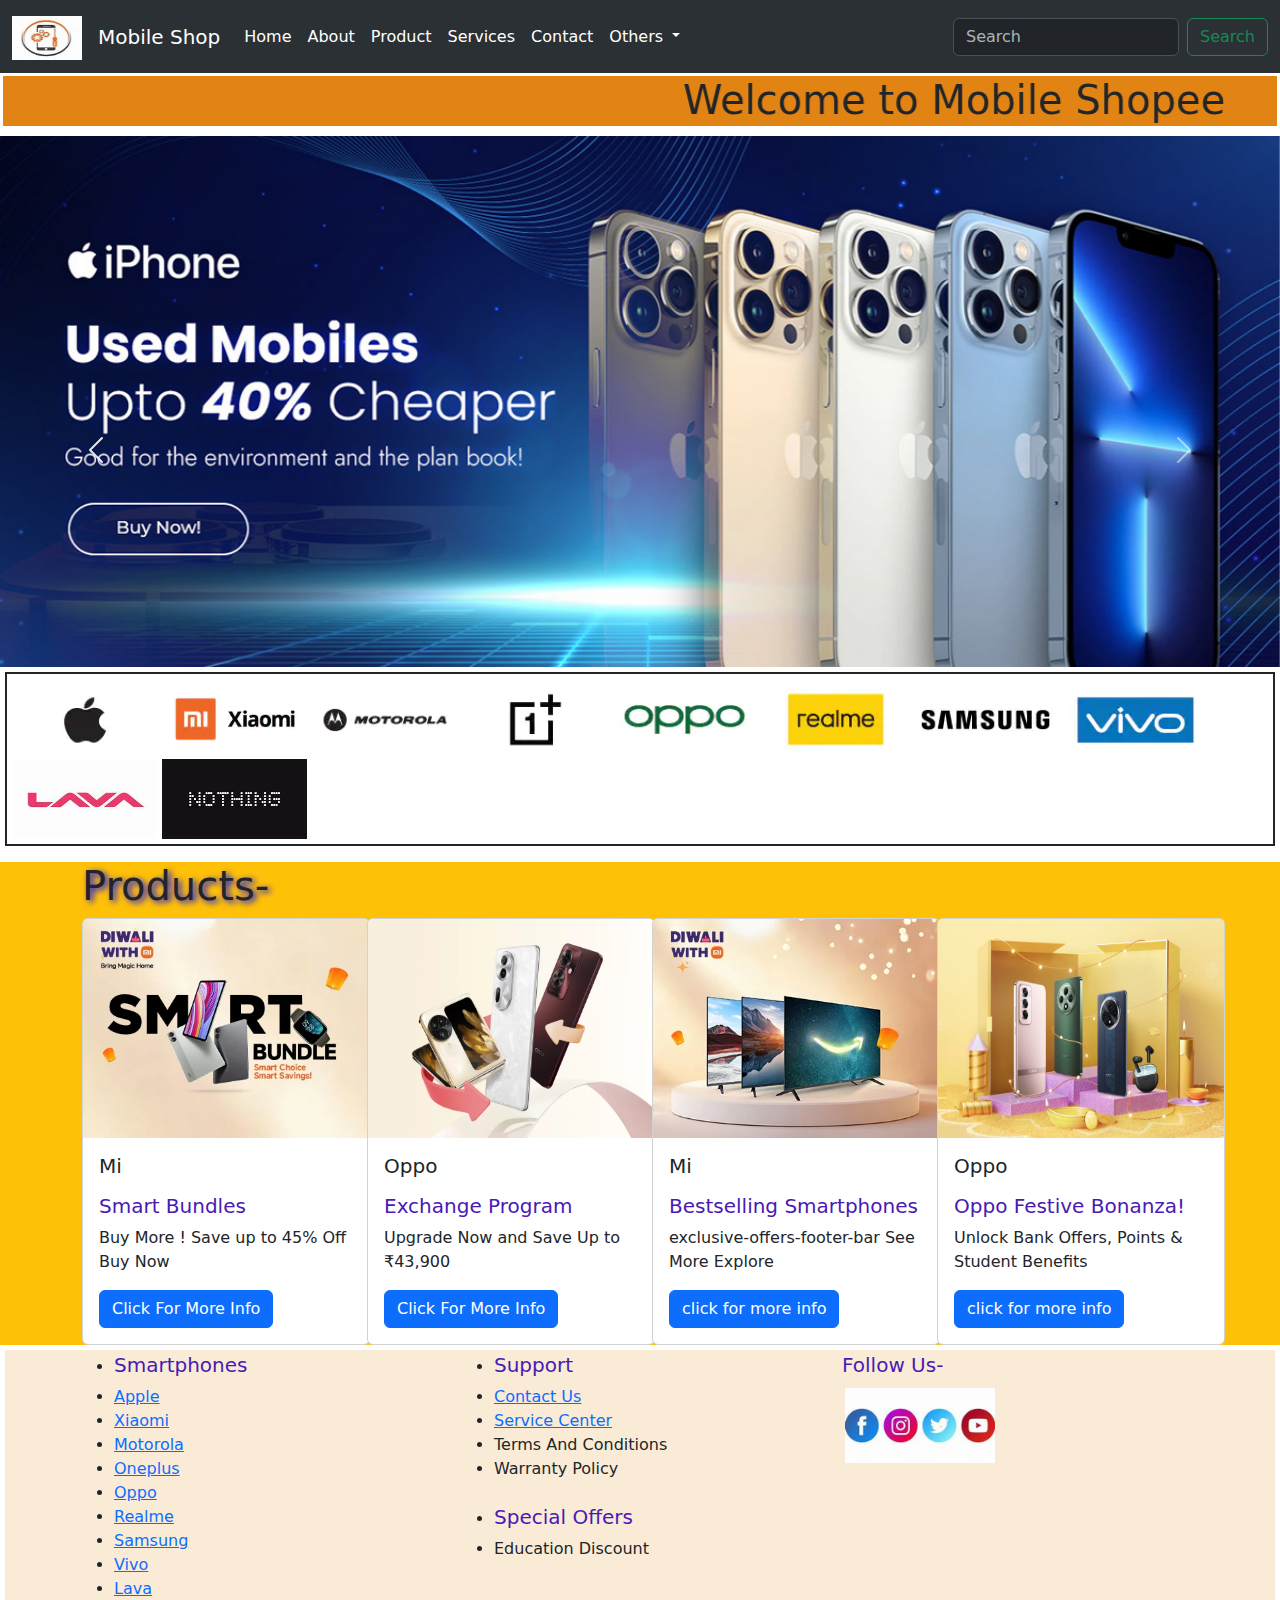
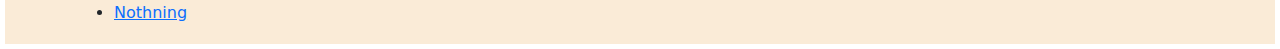
<file: index.html>
<!DOCTYPE html>
<html lang="en">

<head>
    <meta charset="UTF-8">
    <meta name="viewport" content="width=device-width, initial-scale=1.0">
    <title>mobile shop</title>
    <link rel="stylesheet" href="bootstrap.mini.css">
    <link rel="stylesheet" href="extra.css">
</head>

<body>
    <!-- navbar start  -->
    <nav class="navbar navbar-expand-lg bg-body-tertiary Sticky" data-bs-theme="dark">
        <div class="container-fluid">
            <a class="navbar-brand" href="#">
                <img src="images/mobile logo.jpg" alt="Logo" width="70" height="44"
                    class="d-inline-block align-text-top">
            </a>
            <a class="navbar-brand" href="#">Mobile Shop</a>
            <button class="navbar-toggler" type="button" data-bs-toggle="collapse"
                data-bs-target="#navbarSupportedContent" aria-controls="navbarSupportedContent" aria-expanded="false"
                aria-label="Toggle navigation">
                <span class="navbar-toggler-icon"></span>
            </button>
            <div class="collapse navbar-collapse" id="navbarSupportedContent">
                <ul class="navbar-nav me-auto mb-2 mb-lg-0">
                    <li class="nav-item">
                        <a class="nav-link active text-white" aria-current="page" href="index.html">Home</a>
                    </li>
                    <li class="nav-item">
                        <a class="nav-link text-white" href="about.html">About</a>
                    </li>
                    <li class="nav-item">
                        <a class="nav-link text-white" href="product.html">Product</a>
                    </li>
                    <li class="nav-item">
                        <a class="nav-link text-white" href="services.html">Services</a>
                    </li>
                    <li class="nav-item">
                        <a class="nav-link text-white" href="contact.html">Contact</a>
                    </li>
                    <li class="nav-item dropdown">
                        <a class="nav-link text-white dropdown-toggle" href="#" role="button" data-bs-toggle="dropdown"
                            aria-expanded="false">
                            Others
                        </a>
                        <ul class="dropdown-menu">
                            <li><a class="dropdown-item" href="#">Photos</a></li>
                            <li><a class="dropdown-item" href="#">Videos</a></li>
                            <li>
                                <hr class="dropdown-divider">
                            </li>
                        </ul>
                    </li>
                </ul>
                <form class="d-flex" role="search">
                    <input class="form-control me-2" type="search" placeholder="Search" aria-label="Search">
                    <button class="btn btn-outline-success" type="submit">Search</button>
                </form>
            </div>
        </div>
    </nav>
    <!-- navbar end  -->
    <!-- marquee start  -->
    <marquee behavior="alternate" direction="left" height="50px">
        <h1>Welcome to Mobile Shopee</h1>
    </marquee>
    <!-- marquee end  -->
    <!-- slider start  -->
    <div id="carouselExample" class="carousel slide">
        <div class="carousel-inner">
            <div class="carousel-item active">
                <img src="images/iphone banner.jpg" class="d-block w-100" alt="iphones">
            </div>
            <div class="carousel-item">
                <img src="images/oneplus ba.webp" class="d-block w-100 h-630" alt="oneplus">
            </div>
            <div class="carousel-item">
                <img src="images/oppo ba1.jpg" class="d-block w-100" alt="oppo">
            </div>
        </div>
        <div class="carousel-item">
            <img src="images/redmi ba.jpg" class="d-block w-100" alt="redmi">
        </div>
    </div>
    <button class="carousel-control-prev" type="button" data-bs-target="#carouselExample" data-bs-slide="prev">
        <span class="carousel-control-prev-icon" aria-hidden="true"></span>
        <span class="visually-hidden">Previous</span>
    </button>
    <button class="carousel-control-next" type="button" data-bs-target="#carouselExample" data-bs-slide="next">
        <span class="carousel-control-next-icon" aria-hidden="true"></span>
        <span class="visually-hidden">Next</span>
    </button>
    </div>
    <!-- slider end  -->
    <!-- fildset started  -->
    <fieldset>
        <a href="apple.html" target="_blank">
            <img src="images/Apple-Logo-final.webp" alt="Apple logo" width="145px"></a>
        <a href="mi.html" target="_blank">
            <img src="images/Logo-Mi.webp" alt="Mi logo" width="145px" height="80px"></a>
        <a href="motorola.html" target="_blank">
            <img src="images/Motorola-Logo.webp" alt="Motorola Logo" width="145px"></a>
        <a href="oneplus.html" target="_blank">
            <img src="images/OnePlus-logo.webp" alt="OnePlus logo" width="145px"></a>
        <a href="oppo.html" target="_blank">
            <img src="images/Oppo-logo.webp" alt="Oppo logo" width="145px"></a>
        <a href="realme.html" target="_blank">
            <img src="images/Realme-logo.webp" alt="Realme logo" width="145px"></a>
        <a href="samsung.html" target="_blank">
            <img src="images/Samsung-Logo.webp" alt="Samsung Logo" width="145px"></a>
        <a href="vivo.html" target="_blank">
            <img src="images/Vivo-Logo.webp" alt="Vivo Logo" width="145px"></a>
        <a href="lava.html" target="_blank">
            <img src="images/lava logo.jpg" alt="lava logo" width="145px" height="80px"></a>
        <a href="nothing.html" target="_blank">
            <img src="images/nothing logo.jpg" alt="Nothing logo" width="145px" height="80px"></a>
    </fieldset>
    <!-- fildset end  -->
    <!-- card start  -->
    <section class="products mt-3 bg-warning">
        <div class="container">
            <h1 class="pro">Products-</h1>
            <div class="row">
                <div class="col-md-3">
                    <div class="card" style="width: 18rem;">
                        <img src="images/card 1.webp" class="card-img-top" alt="mi mobile">
                        <div class="card-body">
                            <h5 class="card-title">Mi</h5>
                            <p class="card-text">
                            <h5>Smart Bundles</h5>
                            Buy More ! Save up to 45% Off Buy Now
                            </p>
                            <a href="mi.html" class="btn btn-primary">Click For More Info</a>
                        </div>
                    </div>
                </div>
                <div class="col-md-3">
                    <div class="card" style="width: 18rem;">
                        <img src="images/card 5.webp" class="card-img-top" alt="oppo mobile" height="219px">
                        <div class="card-body">
                            <h5 class="card-title">Oppo</h5>
                            <p class="card-text">
                            <h5>Exchange Program</h5>Upgrade Now and Save Up to ₹43,900</p>
                            <a href="oppo.html" class="btn btn-primary">Click For More Info</a>
                        </div>
                    </div>
                </div>
                <div class="col-md-3">
                    <div class="card" style="width: 18rem;">
                        <img src="images/card 3.webp" class="card-img-top" alt="mi mobile">
                        <div class="card-body">
                            <h5 class="card-title">Mi</h5>
                            <p class="card-text">
                            <h5>Bestselling Smartphones</h5>exclusive-offers-footer-bar See More Explore</p>
                            <button type="button" class="btn btn-primary" data-bs-toggle="modal" data-bs-target="#mi">
                                click for more info
                            </button>
                            <div class="modal fade" id="mi" tabindex="-1" aria-labelledby="exampleModalLabel"
                                aria-hidden="true">
                                <div class="modal-dialog modal-dialog-scrollable">
                                    <div class="modal-content">
                                        <div class="modal-header">
                                            <h1 class="modal-title fs-5" id="exampleModalLabel">MI</h1>
                                            <button type="button" class="btn-close" data-bs-dismiss="modal"
                                                aria-label="Close"></button>
                                        </div>
                                        <div class="modal-body">
                                            <img src="images/mi 10 A.webp" alt="book" width="300px">
                                            <h5>Diwali With Mi Sale is Live! Upto 70% Off On Your Favourite Products<a
                                                    href="https://www.mi.com/in/">click for information</a>
                                            </h5>
                                        </div>
                                        <div class="modal-footer">
                                            <button type="button" class="btn btn-secondary"
                                                data-bs-dismiss="modal">Close</button>
                                        </div>
                                    </div>
                                </div>
                            </div>
                            <!-- <a href="mi.html" class="btn btn-primary">Click For More Info</a> -->
                        </div>
                    </div>
                </div>
                <div class="col-md-3">
                    <div class="card" style="width: 18rem;">
                        <img src="images/card 4.webp" class="card-img-top" alt="oppo mobile" height="219px">
                        <div class="card-body">
                            <h5 class="card-title">Oppo</h5>
                            <p class="card-text">
                            <h5>Oppo Festive Bonanza!</h5>Unlock Bank Offers, Points & Student Benefits</p>
                            <button type="button" class="btn btn-primary" data-bs-toggle="modal" data-bs-target="#oppo">
                                click for more info
                            </button>
                            <!-- <a href="oppo.html" class="btn btn-primary">Click For More Info</a> -->
                            <div class="modal fade" id="oppo" tabindex="-1" aria-labelledby="exampleModalLabel"
                                aria-hidden="true">
                                <div class="modal-dialog modal-dialog-scrollable">
                                    <div class="modal-content">
                                        <div class="modal-header">
                                            <h1 class="modal-title fs-5" id="exampleModalLabel">OPPO</h1>
                                            <button type="button" class="btn-close" data-bs-dismiss="modal"
                                                aria-label="Close"></button>
                                        </div>
                                        <div class="modal-body">
                                            <img src="images/oppo A3.webp" alt="oppo" width="300px">
                                            <h5>A home for all OPPO fans to experience content, inspiration, and our
                                                beautiful technology.
                                                <a href="https://www.oppo.com/in/">click for information</a>
                                            </h5>
                                        </div>
                                        <div class="modal-footer">
                                            <button type="button" class="btn btn-secondary"
                                                data-bs-dismiss="modal">Close</button>
                                        </div>
                                    </div>
                                </div>
                            </div>
                        </div>
                    </div>
                </div>
            </div>
        </div>
    </section>
    <!-- card end  -->

    <!-- footer start  -->
    <footer>
        <section>
            <div class="container">
                <div class="row">
                    <div class="col-md-4">
                        <ul>
                            <li><h5>Smartphones</h5></li>
                            <li><a href="apple.html">Apple</a></li>
                            <li><a href="mi.html">Xiaomi</a></li>
                            <li><a href="motorola.html">Motorola</a></li>
                            <li><a href="oneplus.html">Oneplus</a></li>
                            <li><a href="oppo.html">Oppo</a></li>
                            <li><a href="realme.html">Realme</a></li>
                            <li><a href="samsung.html"> Samsung</a></li>
                            <li><a href="vivo.html">Vivo</a></li>
                            <li><a href="lava.html">Lava</a></li>
                            <li><a href="nothing.html">Nothning</a></li>
                        </ul>
                    </div>
                <div class="col-md-4">
                    <ul>
                        <li>
                            <h5>Support</h5>
                        </li>
                        <li><a href="contact.html">Contact Us</a></li>
                        <li><a href="services.html">Service Center</a></li>
                        <li>Terms And Conditions</li>
                        <li>Warranty Policy</li><br>
                        <li>
                            <h5>Special Offers</h5>
                        </li>
                        <li>Education Discount</li>
                    </ul>
                </div>
                <div class="col-md-4">
                    <h5>Follow Us-</h5> 
                    <img class="social" src="images/LOGOS.jpg" alt="social media logo" width="150px" usemap="#social"/> 

                    <map name="social">
                        <area shape="circle" coords="41,89,42" href="https://www.facebook.com/" alt="facebook">
                        <area shape="circle" coords="133,89,41" href="https://www.instagram.com/" alt="instagram">
                        <area shape="circle" coords="229,92,39" href="https://x.com/?lang=en-in&mx=2" alt="X">
                        <area shape="circle" coords="318,88,41" href="https://www.youtube.com/" alt="youtube">
                    <map>       
                </div>
            </div>
            </div>
        </section>
    </footer>
    <!-- footer end  -->

    <script src="https://cdn.jsdelivr.net/npm/bootstrap@5.3.3/dist/js/bootstrap.bundle.min.js"
        integrity="sha384-YvpcrYf0tY3lHB60NNkmXc5s9fDVZLESaAA55NDzOxhy9GkcIdslK1eN7N6jIeHz"
        crossorigin="anonymous"></script>
</body>

</html>
</file>
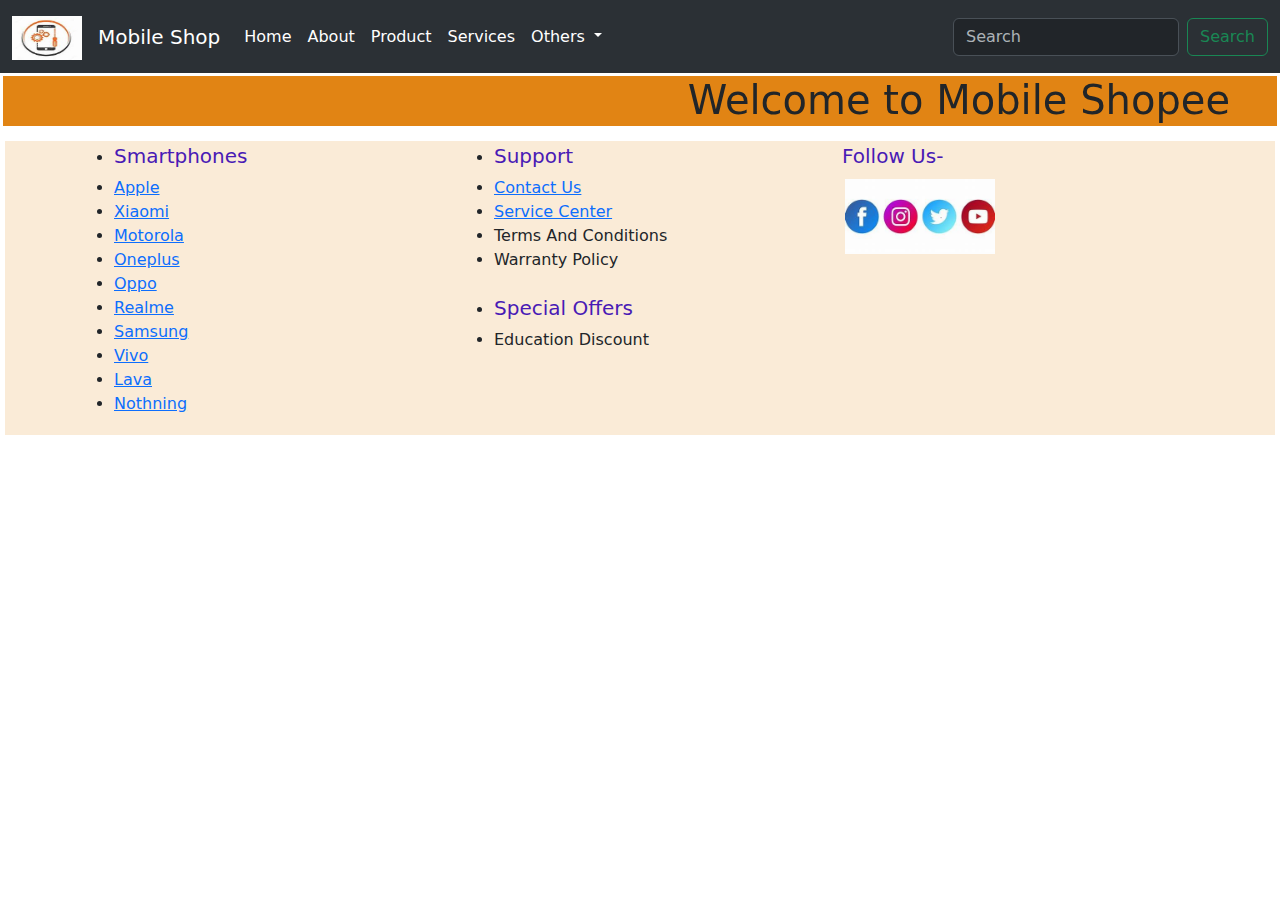
<file: about.html>
<!DOCTYPE html>
<html lang="en">

<head>
    <meta charset="UTF-8">
    <meta name="viewport" content="width=device-width, initial-scale=1.0">
    <title>mobile shop</title>
    <link rel="stylesheet" href="bootstrap.mini.css">
    <link rel="stylesheet" href="extra.css">
</head>

<body>
     <!-- navbar start  -->
    <nav class="navbar navbar-expand-lg bg-body-tertiary Sticky" data-bs-theme="dark">
        <div class="container-fluid">
            <a class="navbar-brand" href="#">
                <img src="images/mobile logo.jpg" alt="Logo" width="70" height="44"
                    class="d-inline-block align-text-top">
            </a>
            <a class="navbar-brand" href="#">Mobile Shop</a>
            <button class="navbar-toggler" type="button" data-bs-toggle="collapse"
                data-bs-target="#navbarSupportedContent" aria-controls="navbarSupportedContent" aria-expanded="false"
                aria-label="Toggle navigation">
                <span class="navbar-toggler-icon"></span>
            </button>
            <div class="collapse navbar-collapse" id="navbarSupportedContent">
                <ul class="navbar-nav me-auto mb-2 mb-lg-0">
                    <li class="nav-item">
                        <a class="nav-link text-white" aria-current="page" href="index.html">Home</a>
                    </li>
                    <li class="nav-item">
                        <a class="nav-link active text-white" href="about.html">About</a>
                    </li>
                    <li class="nav-item">
                        <a class="nav-link text-white" href="product.html">Product</a>
                    </li>
                    <li class="nav-item">
                        <a class="nav-link text-white" href="services.html">Services</a>
                    </li>
                    <li class="nav-item dropdown">
                        <a class="nav-link text-white dropdown-toggle" href="#" role="button" data-bs-toggle="dropdown"
                            aria-expanded="false">
                            Others
                        </a>
                        <ul class="dropdown-menu">
                            <li><a class="dropdown-item" href="#">Photos</a></li>
                            <li><a class="dropdown-item" href="#">Videos</a></li>
                            <li>
                                <hr class="dropdown-divider">
                            </li>
                        </ul>
                    </li>
                </ul>
                <form class="d-flex" role="search">
                    <input class="form-control me-2" type="search" placeholder="Search" aria-label="Search">
                    <button class="btn btn-outline-success" type="submit">Search</button>
                </form>
            </div>
        </div>
    </nav>
     <!-- navbar end  -->
    <!-- marquee start  -->
    <marquee behavior="alternate" direction="left" height="50px">
        <h1>Welcome to Mobile Shopee</h1>
    </marquee>
     <!-- marquee end  -->
 
       <!-- footer start  -->
     <footer>
        <section>
            <div class="container">
                <div class="row">
                    <div class="col-md-4">
                        <ul>
                            <li><h5>Smartphones</h5></li>
                            <li><a href="apple.html">Apple</a></li>
                            <li><a href="mi.html">Xiaomi</a></li>
                            <li><a href="motorola.html">Motorola</a></li>
                            <li><a href="oneplus.html">Oneplus</a></li>
                            <li><a href="oppo.html">Oppo</a></li>
                            <li><a href="realme.html">Realme</a></li>
                            <li><a href="samsung.html"> Samsung</a></li>
                            <li><a href="vivo.html">Vivo</a></li>
                            <li><a href="lava.html">Lava</a></li>
                            <li><a href="nothing.html">Nothning</a></li>
                        </ul>
                    </div>
                <div class="col-md-4">
                    <ul>
                        <li>
                            <h5>Support</h5>
                        </li>
                        <li><a href="contact.html">Contact Us</a></li>
                        <li><a href="services.html">Service Center</a></li>
                        <li>Terms And Conditions</li>
                        <li>Warranty Policy</li><br>
                        <li>
                            <h5>Special Offers</h5>
                        </li>
                        <li>Education Discount</li>
                    </ul>
                </div>
                <div class="col-md-4">
                    <h5>Follow Us-</h5> 
                    <img class="social" src="images/LOGOS.jpg" alt="social media logo" width="150px" usemap="#social"/> 

                    <map name="social">
                        <area shape="circle" coords="41,89,42" href="https://www.facebook.com/" alt="facebook">
                        <area shape="circle" coords="133,89,41" href="https://www.instagram.com/" alt="instagram">
                        <area shape="circle" coords="229,92,39" href="https://x.com/?lang=en-in&mx=2" alt="X">
                        <area shape="circle" coords="318,88,41" href="https://www.youtube.com/" alt="youtube">
                    <map>       
                </div>
            </div>
            </div>
        </section>
    </footer>
    <!-- footer end  -->


    <script src="https://cdn.jsdelivr.net/npm/bootstrap@5.3.3/dist/js/bootstrap.bundle.min.js"
        integrity="sha384-YvpcrYf0tY3lHB60NNkmXc5s9fDVZLESaAA55NDzOxhy9GkcIdslK1eN7N6jIeHz"
        crossorigin="anonymous"></script>

</body>

</html>
</file>
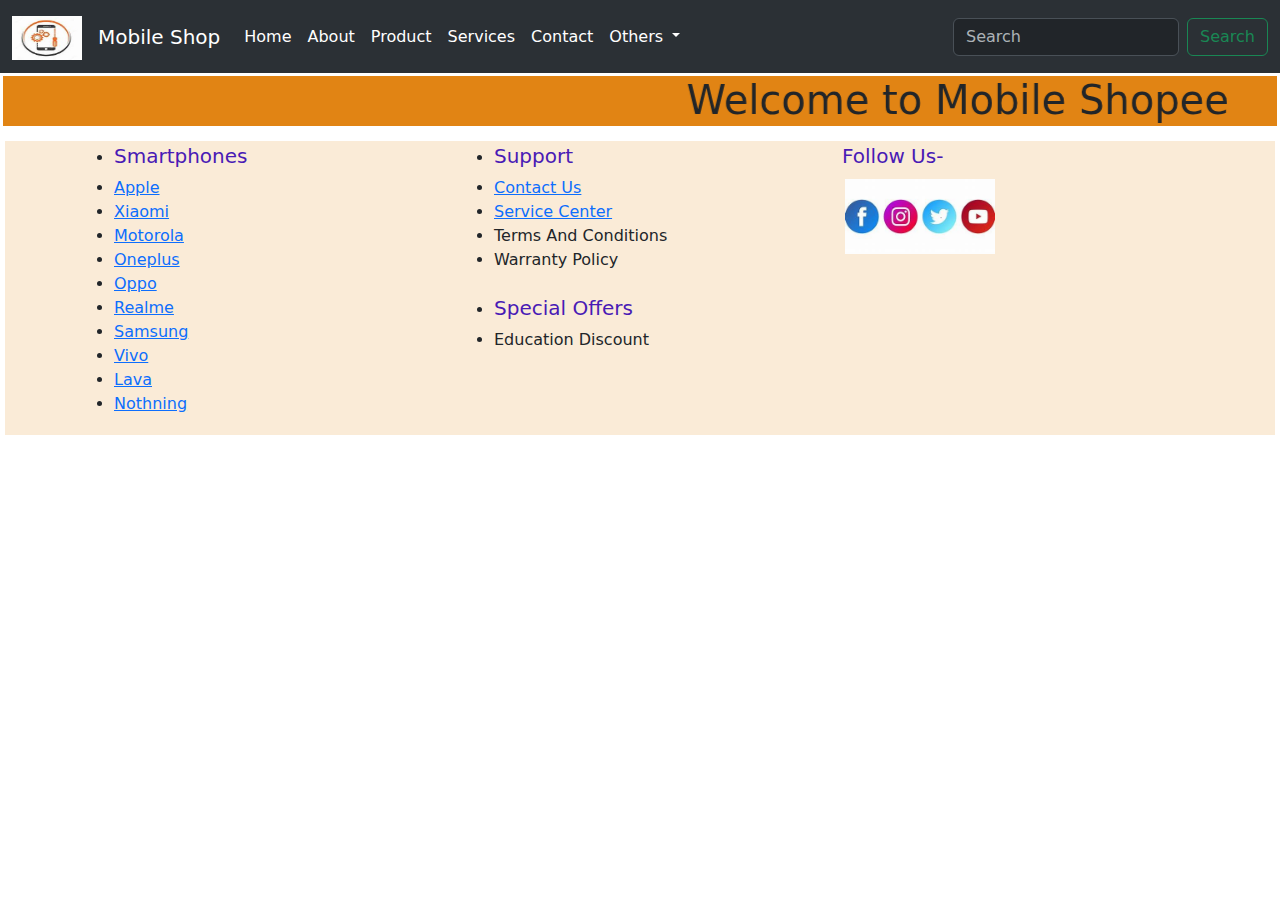
<file: contact.html>
<!DOCTYPE html>
<html lang="en">

<head>
    <meta charset="UTF-8">
    <meta name="viewport" content="width=device-width, initial-scale=1.0">
    <title>Contact</title>
    <link rel="stylesheet" href="bootstrap.mini.css">
    <link rel="stylesheet" href="extra.css">
</head>

<body>
    <!-- navbar start  -->
    <nav class="navbar navbar-expand-lg bg-body-tertiary Sticky" data-bs-theme="dark">
        <div class="container-fluid">
            <a class="navbar-brand" href="#">
                <img src="images/mobile logo.jpg" alt="Logo" width="70" height="44"
                    class="d-inline-block align-text-top">
            </a>
            <a class="navbar-brand" href="#">Mobile Shop</a>
            <button class="navbar-toggler" type="button" data-bs-toggle="collapse"
                data-bs-target="#navbarSupportedContent" aria-controls="navbarSupportedContent" aria-expanded="false"
                aria-label="Toggle navigation">
                <span class="navbar-toggler-icon"></span>
            </button>
            <div class="collapse navbar-collapse" id="navbarSupportedContent">
                <ul class="navbar-nav me-auto mb-2 mb-lg-0">
                    <li class="nav-item">
                        <a class="nav-link active text-white" aria-current="page" href="index.html">Home</a>
                    </li>
                    <li class="nav-item">
                        <a class="nav-link text-white" href="about.html">About</a>
                    </li>
                    <li class="nav-item">
                        <a class="nav-link text-white" href="product.html">Product</a>
                    </li>
                    <li class="nav-item">
                        <a class="nav-link text-white" href="services.html">Services</a>
                    </li>
                    <li class="nav-item">
                        <a class="nav-link text-white" href="contact.html">Contact</a>
                    </li>
                    <li class="nav-item dropdown">
                        <a class="nav-link text-white dropdown-toggle" href="#" role="button" data-bs-toggle="dropdown"
                            aria-expanded="false">
                            Others
                        </a>
                        <ul class="dropdown-menu">
                            <li><a class="dropdown-item" href="#">Photos</a></li>
                            <li><a class="dropdown-item" href="#">Videos</a></li>
                            <li>
                                <hr class="dropdown-divider">
                            </li>
                        </ul>
                    </li>
                </ul>
                <form class="d-flex" role="search">
                    <input class="form-control me-2" type="search" placeholder="Search" aria-label="Search">
                    <button class="btn btn-outline-success" type="submit">Search</button>
                </form>
            </div>
        </div>
    </nav>
    <!-- navbar end  -->
    <!-- marquee start  -->
    <marquee behavior="alternate" direction="left" height="50px">
        <h1>Welcome to Mobile Shopee</h1>
    </marquee>
    <!-- marquee end  -->

    <footer>
        <section>
            <div class="container">
                <div class="row">
                    <div class="col-md-4">
                        <ul>
                            <li><h5>Smartphones</h5></li>
                            <li><a href="apple.html">Apple</a></li>
                            <li><a href="mi.html">Xiaomi</a></li>
                            <li><a href="motorola.html">Motorola</a></li>
                            <li><a href="oneplus.html">Oneplus</a></li>
                            <li><a href="oppo.html">Oppo</a></li>
                            <li><a href="realme.html">Realme</a></li>
                            <li><a href="samsung.html"> Samsung</a></li>
                            <li><a href="vivo.html">Vivo</a></li>
                            <li><a href="lava.html">Lava</a></li>
                            <li><a href="nothing.html">Nothning</a></li>
                        </ul>
                    </div>
                <div class="col-md-4">
                    <ul>
                        <li>
                            <h5>Support</h5>
                        </li>
                        <li><a href="contact.html">Contact Us</a></li>
                        <li><a href="services.html">Service Center</a></li>
                        <li>Terms And Conditions</li>
                        <li>Warranty Policy</li><br>
                        <li>
                            <h5>Special Offers</h5>
                        </li>
                        <li>Education Discount</li>
                    </ul>
                </div>
                <div class="col-md-4">
                    <h5>Follow Us-</h5> 
                    <img class="social" src="images/LOGOS.jpg" alt="social media logo" width="150px" usemap="#social"/> 

                    <map name="social">
                        <area shape="circle" coords="41,89,42" href="https://www.facebook.com/" alt="facebook">
                        <area shape="circle" coords="133,89,41" href="https://www.instagram.com/" alt="instagram">
                        <area shape="circle" coords="229,92,39" href="https://x.com/?lang=en-in&mx=2" alt="X">
                        <area shape="circle" coords="318,88,41" href="https://www.youtube.com/" alt="youtube">
                    <map>       
                </div>
            </div>
            </div>
        </section>
    </footer>
    <!-- footer end  -->

    
    <script src="https://cdn.jsdelivr.net/npm/bootstrap@5.3.3/dist/js/bootstrap.bundle.min.js"
    integrity="sha384-YvpcrYf0tY3lHB60NNkmXc5s9fDVZLESaAA55NDzOxhy9GkcIdslK1eN7N6jIeHz"
    crossorigin="anonymous"></script>

    </body>
    </html>
</file>
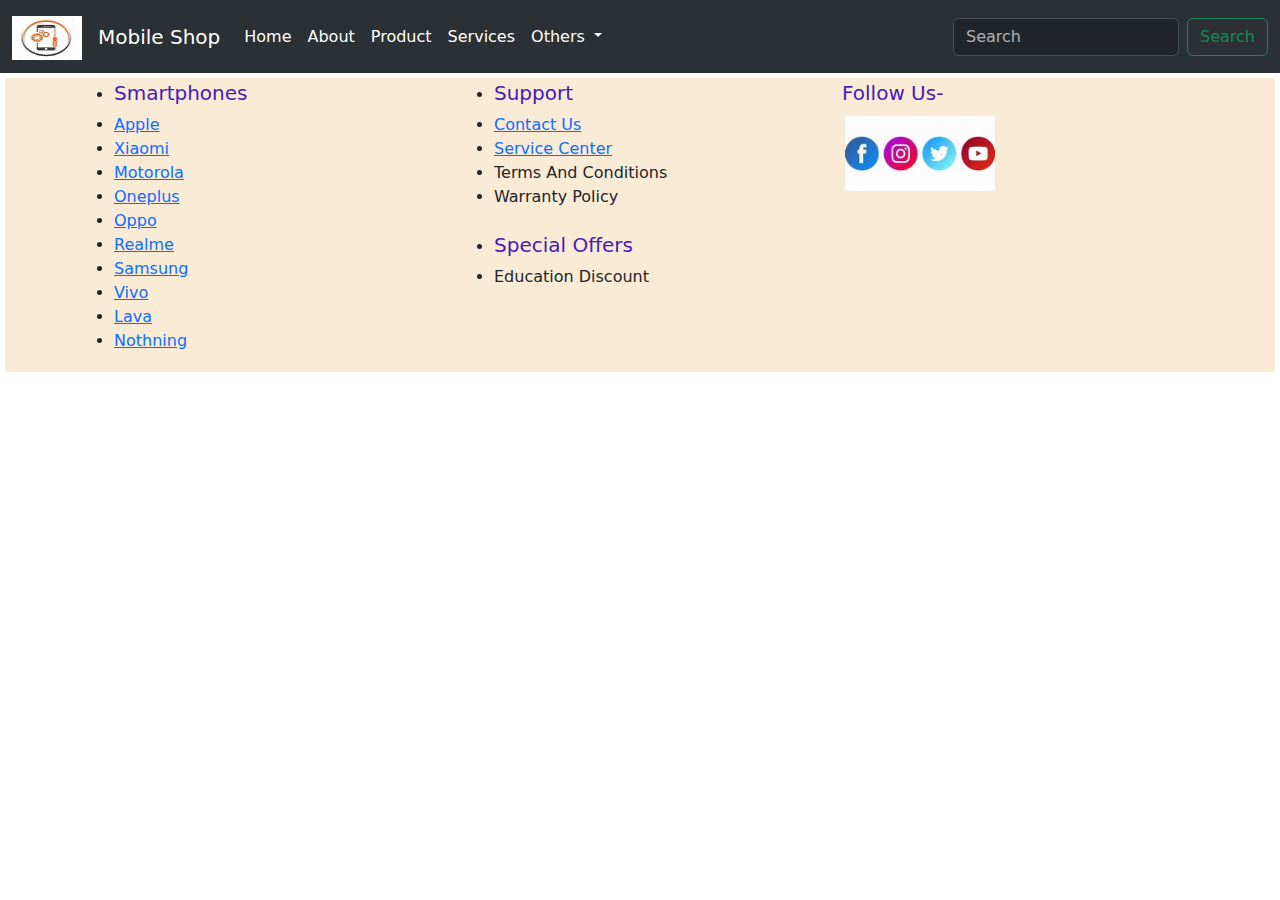
<file: lava.html>
<!DOCTYPE html>
<html lang="en">

<head>
    <meta charset="UTF-8">
    <meta name="viewport" content="width=device-width, initial-scale=1.0">
    <title>lava</title>
    <link rel="stylesheet" href="bootstrap.mini.css">
    <link rel="stylesheet" href="extra.css">
</head>

<body>
    <!-- navbar start  -->
    <nav class="navbar navbar-expand-lg bg-body-tertiary Sticky" data-bs-theme="dark">
        <div class="container-fluid">
            <a class="navbar-brand" href="#">
                <img src="images/mobile logo.jpg" alt="Logo" width="70" height="44"
                    class="d-inline-block align-text-top">
            </a>
            <a class="navbar-brand" href="#">Mobile Shop</a>
            <button class="navbar-toggler" type="button" data-bs-toggle="collapse"
                data-bs-target="#navbarSupportedContent" aria-controls="navbarSupportedContent" aria-expanded="false"
                aria-label="Toggle navigation">
                <span class="navbar-toggler-icon"></span>
            </button>
            <div class="collapse navbar-collapse" id="navbarSupportedContent">
                <ul class="navbar-nav me-auto mb-2 mb-lg-0">
                    <li class="nav-item">
                        <a class="nav-link active text-white" aria-current="page" href="index.html">Home</a>
                    </li>
                    <li class="nav-item">
                        <a class="nav-link text-white" href="about.html">About</a>
                    </li>
                    <li class="nav-item">
                        <a class="nav-link text-white" href="product.html">Product</a>
                    </li>
                    <li class="nav-item">
                        <a class="nav-link text-white" href="services.html">Services</a>
                    </li>
                    <li class="nav-item dropdown">
                        <a class="nav-link text-white dropdown-toggle" href="#" role="button" data-bs-toggle="dropdown"
                            aria-expanded="false">
                            Others
                        </a>
                        <ul class="dropdown-menu">
                            <li><a class="dropdown-item" href="#">Photos</a></li>
                            <li><a class="dropdown-item" href="#">Videos</a></li>
                            <li>
                                <hr class="dropdown-divider">
                            </li>
                        </ul>
                    </li>
                </ul>
                <form class="d-flex" role="search">
                    <input class="form-control me-2" type="search" placeholder="Search" aria-label="Search">
                    <button class="btn btn-outline-success" type="submit">Search</button>
                </form>
            </div>
        </div>
    </nav>
    <!-- navbar end  -->

    <footer>
        <section>
            <div class="container">
                <div class="row">
                    <div class="col-md-4">
                        <ul>
                            <li><h5>Smartphones</h5></li>
                            <li><a href="apple.html">Apple</a></li>
                            <li><a href="mi.html">Xiaomi</a></li>
                            <li><a href="motorola.html">Motorola</a></li>
                            <li><a href="oneplus.html">Oneplus</a></li>
                            <li><a href="oppo.html">Oppo</a></li>
                            <li><a href="realme.html">Realme</a></li>
                            <li><a href="samsung.html"> Samsung</a></li>
                            <li><a href="vivo.html">Vivo</a></li>
                            <li><a href="lava.html">Lava</a></li>
                            <li><a href="nothing.html">Nothning</a></li>
                        </ul>
                    </div>
                <div class="col-md-4">
                    <ul>
                        <li>
                            <h5>Support</h5>
                        </li>
                        <li><a href="contact.html">Contact Us</a></li>
                        <li><a href="services.html">Service Center</a></li>
                        <li>Terms And Conditions</li>
                        <li>Warranty Policy</li><br>
                        <li>
                            <h5>Special Offers</h5>
                        </li>
                        <li>Education Discount</li>
                    </ul>
                </div>
                <div class="col-md-4">
                    <h5>Follow Us-</h5> 
                    <img class="social" src="images/LOGOS.jpg" alt="social media logo" width="150px" usemap="#social"/> 

                    <map name="social">
                        <area shape="circle" coords="41,89,42" href="https://www.facebook.com/" alt="facebook">
                        <area shape="circle" coords="133,89,41" href="https://www.instagram.com/" alt="instagram">
                        <area shape="circle" coords="229,92,39" href="https://x.com/?lang=en-in&mx=2" alt="X">
                        <area shape="circle" coords="318,88,41" href="https://www.youtube.com/" alt="youtube">
                    <map>       
                </div>
            </div>
            </div>
        </section>
    </footer>
    <!-- footer end  -->

    
    <script src="https://cdn.jsdelivr.net/npm/bootstrap@5.3.3/dist/js/bootstrap.bundle.min.js"
    integrity="sha384-YvpcrYf0tY3lHB60NNkmXc5s9fDVZLESaAA55NDzOxhy9GkcIdslK1eN7N6jIeHz"
    crossorigin="anonymous"></script>

    </body>
    </html>
</file>
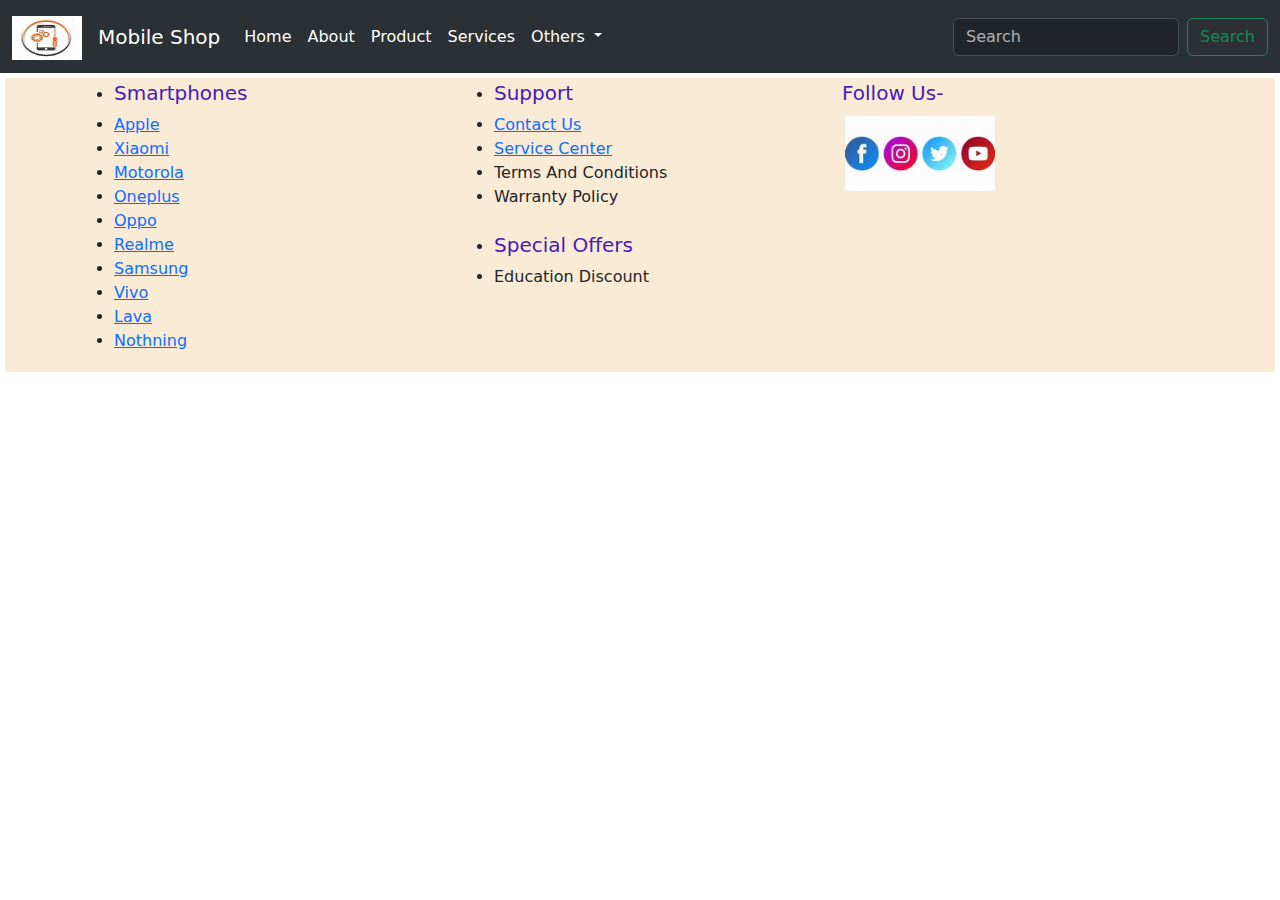
<file: mi.html>
<!DOCTYPE html>
<html lang="en">

<head>
    <meta charset="UTF-8">
    <meta name="viewport" content="width=device-width, initial-scale=1.0">
    <title>mi</title>
    <link rel="stylesheet" href="bootstrap.mini.css">
    <link rel="stylesheet" href="extra.css">
</head>

<body>
    <!-- navbar start  -->
    <nav class="navbar navbar-expand-lg bg-body-tertiary Sticky" data-bs-theme="dark">
        <div class="container-fluid">
            <a class="navbar-brand" href="#">
                <img src="images/mobile logo.jpg" alt="Logo" width="70" height="44"
                    class="d-inline-block align-text-top">
            </a>
            <a class="navbar-brand" href="#">Mobile Shop</a>
            <button class="navbar-toggler" type="button" data-bs-toggle="collapse"
                data-bs-target="#navbarSupportedContent" aria-controls="navbarSupportedContent" aria-expanded="false"
                aria-label="Toggle navigation">
                <span class="navbar-toggler-icon"></span>
            </button>
            <div class="collapse navbar-collapse" id="navbarSupportedContent">
                <ul class="navbar-nav me-auto mb-2 mb-lg-0">
                    <li class="nav-item">
                        <a class="nav-link active text-white" aria-current="page" href="index.html">Home</a>
                    </li>
                    <li class="nav-item">
                        <a class="nav-link text-white" href="about.html">About</a>
                    </li>
                    <li class="nav-item">
                        <a class="nav-link text-white" href="product.html">Product</a>
                    </li>
                    <li class="nav-item">
                        <a class="nav-link text-white" href="services.html">Services</a>
                    </li>
                    <li class="nav-item dropdown">
                        <a class="nav-link text-white dropdown-toggle" href="#" role="button" data-bs-toggle="dropdown"
                            aria-expanded="false">
                            Others
                        </a>
                        <ul class="dropdown-menu">
                            <li><a class="dropdown-item" href="#">Photos</a></li>
                            <li><a class="dropdown-item" href="#">Videos</a></li>
                            <li>
                                <hr class="dropdown-divider">
                            </li>
                        </ul>
                    </li>
                </ul>
                <form class="d-flex" role="search">
                    <input class="form-control me-2" type="search" placeholder="Search" aria-label="Search">
                    <button class="btn btn-outline-success" type="submit">Search</button>
                </form>
            </div>
        </div>
    </nav>
    <!-- navbar end  -->

    <footer>
        <section>
            <div class="container">
                <div class="row">
                    <div class="col-md-4">
                        <ul>
                            <li><h5>Smartphones</h5></li>
                            <li><a href="apple.html">Apple</a></li>
                            <li><a href="mi.html">Xiaomi</a></li>
                            <li><a href="motorola.html">Motorola</a></li>
                            <li><a href="oneplus.html">Oneplus</a></li>
                            <li><a href="oppo.html">Oppo</a></li>
                            <li><a href="realme.html">Realme</a></li>
                            <li><a href="samsung.html"> Samsung</a></li>
                            <li><a href="vivo.html">Vivo</a></li>
                            <li><a href="lava.html">Lava</a></li>
                            <li><a href="nothing.html">Nothning</a></li>
                        </ul>
                    </div>
                <div class="col-md-4">
                    <ul>
                        <li>
                            <h5>Support</h5>
                        </li>
                        <li><a href="contact.html">Contact Us</a></li>
                        <li><a href="services.html">Service Center</a></li>
                        <li>Terms And Conditions</li>
                        <li>Warranty Policy</li><br>
                        <li>
                            <h5>Special Offers</h5>
                        </li>
                        <li>Education Discount</li>
                    </ul>
                </div>
                <div class="col-md-4">
                    <h5>Follow Us-</h5> 
                    <img class="social" src="images/LOGOS.jpg" alt="social media logo" width="150px" usemap="#social"/> 

                    <map name="social">
                        <area shape="circle" coords="41,89,42" href="https://www.facebook.com/" alt="facebook">
                        <area shape="circle" coords="133,89,41" href="https://www.instagram.com/" alt="instagram">
                        <area shape="circle" coords="229,92,39" href="https://x.com/?lang=en-in&mx=2" alt="X">
                        <area shape="circle" coords="318,88,41" href="https://www.youtube.com/" alt="youtube">
                    <map>       
                </div>
            </div>
            </div>
        </section>
    </footer>
    <!-- footer end  -->

    
    <script src="https://cdn.jsdelivr.net/npm/bootstrap@5.3.3/dist/js/bootstrap.bundle.min.js"
    integrity="sha384-YvpcrYf0tY3lHB60NNkmXc5s9fDVZLESaAA55NDzOxhy9GkcIdslK1eN7N6jIeHz"
    crossorigin="anonymous"></script>

    </body>
    </html>
</file>
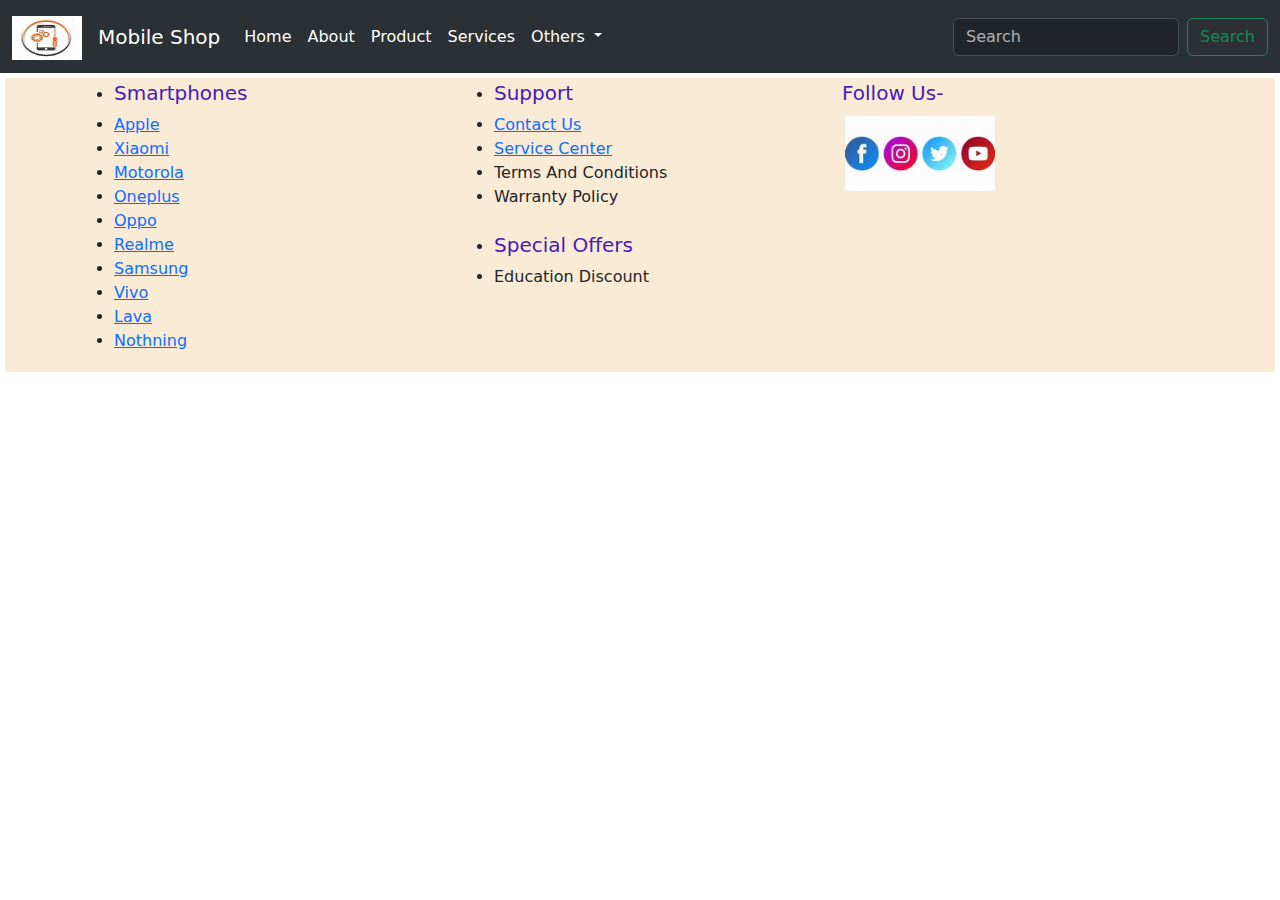
<file: motorola.html>
<!DOCTYPE html>
<html lang="en">

<head>
    <meta charset="UTF-8">
    <meta name="viewport" content="width=device-width, initial-scale=1.0">
    <title>motorola</title>
    <link rel="stylesheet" href="bootstrap.mini.css">
    <link rel="stylesheet" href="extra.css">
</head>

<body>
    <!-- navbar start  -->
    <nav class="navbar navbar-expand-lg bg-body-tertiary Sticky" data-bs-theme="dark">
        <div class="container-fluid">
            <a class="navbar-brand" href="#">
                <img src="images/mobile logo.jpg" alt="Logo" width="70" height="44"
                    class="d-inline-block align-text-top">
            </a>
            <a class="navbar-brand" href="#">Mobile Shop</a>
            <button class="navbar-toggler" type="button" data-bs-toggle="collapse"
                data-bs-target="#navbarSupportedContent" aria-controls="navbarSupportedContent" aria-expanded="false"
                aria-label="Toggle navigation">
                <span class="navbar-toggler-icon"></span>
            </button>
            <div class="collapse navbar-collapse" id="navbarSupportedContent">
                <ul class="navbar-nav me-auto mb-2 mb-lg-0">
                    <li class="nav-item">
                        <a class="nav-link active text-white" aria-current="page" href="index.html">Home</a>
                    </li>
                    <li class="nav-item">
                        <a class="nav-link text-white" href="about.html">About</a>
                    </li>
                    <li class="nav-item">
                        <a class="nav-link text-white" href="product.html">Product</a>
                    </li>
                    <li class="nav-item">
                        <a class="nav-link text-white" href="services.html">Services</a>
                    </li>
                    <li class="nav-item dropdown">
                        <a class="nav-link text-white dropdown-toggle" href="#" role="button" data-bs-toggle="dropdown"
                            aria-expanded="false">
                            Others
                        </a>
                        <ul class="dropdown-menu">
                            <li><a class="dropdown-item" href="#">Photos</a></li>
                            <li><a class="dropdown-item" href="#">Videos</a></li>
                            <li>
                                <hr class="dropdown-divider">
                            </li>
                        </ul>
                    </li>
                </ul>
                <form class="d-flex" role="search">
                    <input class="form-control me-2" type="search" placeholder="Search" aria-label="Search">
                    <button class="btn btn-outline-success" type="submit">Search</button>
                </form>
            </div>
        </div>
    </nav>
    <!-- navbar end  -->

    <footer>
        <section>
            <div class="container">
                <div class="row">
                    <div class="col-md-4">
                        <ul>
                            <li><h5>Smartphones</h5></li>
                            <li><a href="apple.html">Apple</a></li>
                            <li><a href="mi.html">Xiaomi</a></li>
                            <li><a href="motorola.html">Motorola</a></li>
                            <li><a href="oneplus.html">Oneplus</a></li>
                            <li><a href="oppo.html">Oppo</a></li>
                            <li><a href="realme.html">Realme</a></li>
                            <li><a href="samsung.html"> Samsung</a></li>
                            <li><a href="vivo.html">Vivo</a></li>
                            <li><a href="lava.html">Lava</a></li>
                            <li><a href="nothing.html">Nothning</a></li>
                        </ul>
                    </div>
                <div class="col-md-4">
                    <ul>
                        <li>
                            <h5>Support</h5>
                        </li>
                        <li><a href="contact.html">Contact Us</a></li>
                        <li><a href="services.html">Service Center</a></li>
                        <li>Terms And Conditions</li>
                        <li>Warranty Policy</li><br>
                        <li>
                            <h5>Special Offers</h5>
                        </li>
                        <li>Education Discount</li>
                    </ul>
                </div>
                <div class="col-md-4">
                    <h5>Follow Us-</h5> 
                    <img class="social" src="images/LOGOS.jpg" alt="social media logo" width="150px" usemap="#social"/> 

                    <map name="social">
                        <area shape="circle" coords="41,89,42" href="https://www.facebook.com/" alt="facebook">
                        <area shape="circle" coords="133,89,41" href="https://www.instagram.com/" alt="instagram">
                        <area shape="circle" coords="229,92,39" href="https://x.com/?lang=en-in&mx=2" alt="X">
                        <area shape="circle" coords="318,88,41" href="https://www.youtube.com/" alt="youtube">
                    <map>       
                </div>
            </div>
            </div>
        </section>
    </footer>
    <!-- footer end  -->

    
    <script src="https://cdn.jsdelivr.net/npm/bootstrap@5.3.3/dist/js/bootstrap.bundle.min.js"
    integrity="sha384-YvpcrYf0tY3lHB60NNkmXc5s9fDVZLESaAA55NDzOxhy9GkcIdslK1eN7N6jIeHz"
    crossorigin="anonymous"></script>

    </body>
    </html>
</file>
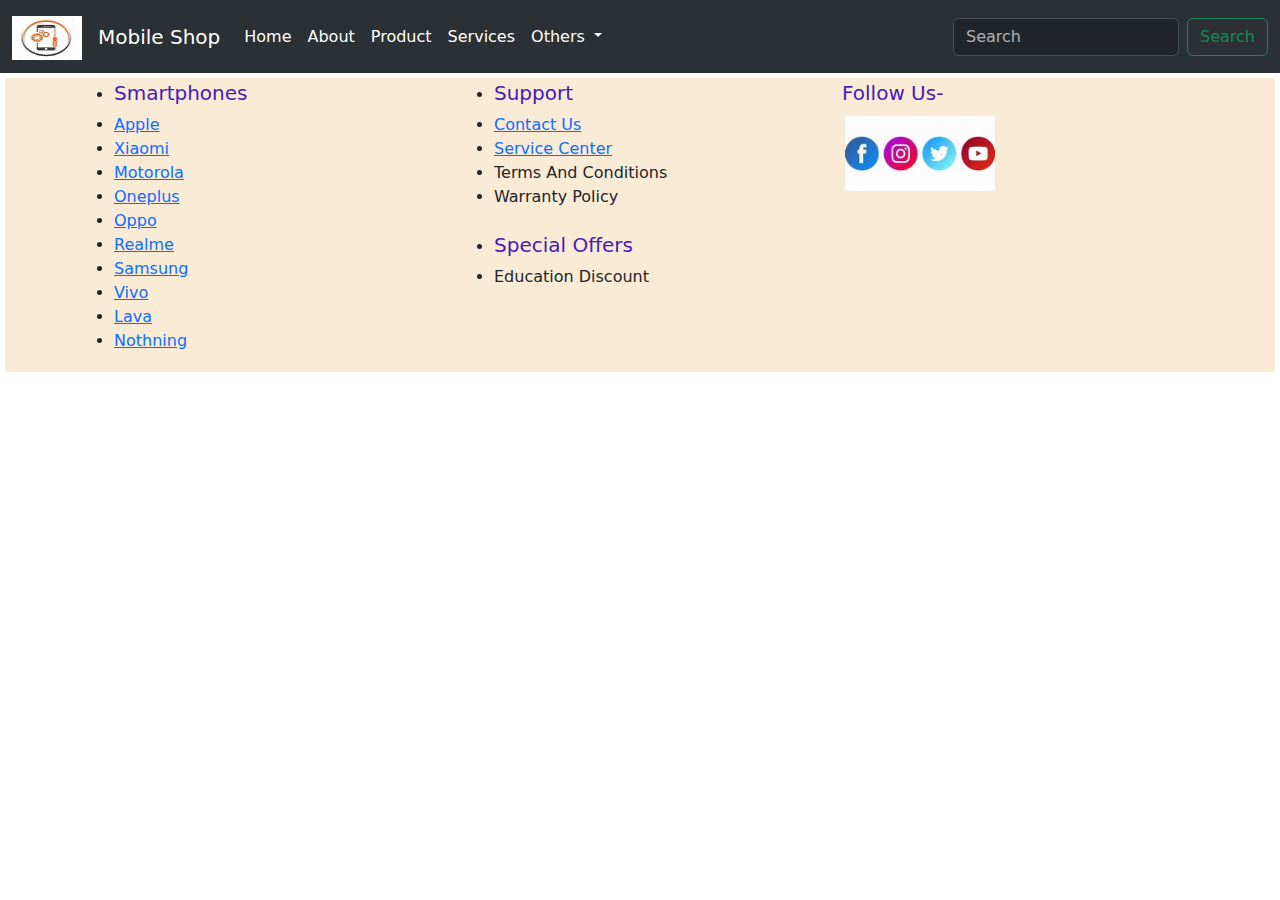
<file: nothing.html>
<!DOCTYPE html>
<html lang="en">

<head>
    <meta charset="UTF-8">
    <meta name="viewport" content="width=device-width, initial-scale=1.0">
    <title>nothing</title>
    <link rel="stylesheet" href="bootstrap.mini.css">
    <link rel="stylesheet" href="extra.css">
</head>

<body>
    <!-- navbar start  -->
    <nav class="navbar navbar-expand-lg bg-body-tertiary Sticky" data-bs-theme="dark">
        <div class="container-fluid">
            <a class="navbar-brand" href="#">
                <img src="images/mobile logo.jpg" alt="Logo" width="70" height="44"
                    class="d-inline-block align-text-top">
            </a>
            <a class="navbar-brand" href="#">Mobile Shop</a>
            <button class="navbar-toggler" type="button" data-bs-toggle="collapse"
                data-bs-target="#navbarSupportedContent" aria-controls="navbarSupportedContent" aria-expanded="false"
                aria-label="Toggle navigation">
                <span class="navbar-toggler-icon"></span>
            </button>
            <div class="collapse navbar-collapse" id="navbarSupportedContent">
                <ul class="navbar-nav me-auto mb-2 mb-lg-0">
                    <li class="nav-item">
                        <a class="nav-link active text-white" aria-current="page" href="index.html">Home</a>
                    </li>
                    <li class="nav-item">
                        <a class="nav-link text-white" href="about.html">About</a>
                    </li>
                    <li class="nav-item">
                        <a class="nav-link text-white" href="product.html">Product</a>
                    </li>
                    <li class="nav-item">
                        <a class="nav-link text-white" href="services.html">Services</a>
                    </li>
                    <li class="nav-item dropdown">
                        <a class="nav-link text-white dropdown-toggle" href="#" role="button" data-bs-toggle="dropdown"
                            aria-expanded="false">
                            Others
                        </a>
                        <ul class="dropdown-menu">
                            <li><a class="dropdown-item" href="#">Photos</a></li>
                            <li><a class="dropdown-item" href="#">Videos</a></li>
                            <li>
                                <hr class="dropdown-divider">
                            </li>
                        </ul>
                    </li>
                </ul>
                <form class="d-flex" role="search">
                    <input class="form-control me-2" type="search" placeholder="Search" aria-label="Search">
                    <button class="btn btn-outline-success" type="submit">Search</button>
                </form>
            </div>
        </div>
    </nav>
    <!-- navbar end  -->

    <footer>
        <section>
            <div class="container">
                <div class="row">
                    <div class="col-md-4">
                        <ul>
                            <li><h5>Smartphones</h5></li>
                            <li><a href="apple.html">Apple</a></li>
                            <li><a href="mi.html">Xiaomi</a></li>
                            <li><a href="motorola.html">Motorola</a></li>
                            <li><a href="oneplus.html">Oneplus</a></li>
                            <li><a href="oppo.html">Oppo</a></li>
                            <li><a href="realme.html">Realme</a></li>
                            <li><a href="samsung.html"> Samsung</a></li>
                            <li><a href="vivo.html">Vivo</a></li>
                            <li><a href="lava.html">Lava</a></li>
                            <li><a href="nothing.html">Nothning</a></li>
                        </ul>
                    </div>
                <div class="col-md-4">
                    <ul>
                        <li>
                            <h5>Support</h5>
                        </li>
                        <li><a href="contact.html">Contact Us</a></li>
                        <li><a href="services.html">Service Center</a></li>
                        <li>Terms And Conditions</li>
                        <li>Warranty Policy</li><br>
                        <li>
                            <h5>Special Offers</h5>
                        </li>
                        <li>Education Discount</li>
                    </ul>
                </div>
                <div class="col-md-4">
                    <h5>Follow Us-</h5> 
                    <img class="social" src="images/LOGOS.jpg" alt="social media logo" width="150px" usemap="#social"/> 

                    <map name="social">
                        <area shape="circle" coords="41,89,42" href="https://www.facebook.com/" alt="facebook">
                        <area shape="circle" coords="133,89,41" href="https://www.instagram.com/" alt="instagram">
                        <area shape="circle" coords="229,92,39" href="https://x.com/?lang=en-in&mx=2" alt="X">
                        <area shape="circle" coords="318,88,41" href="https://www.youtube.com/" alt="youtube">
                    <map>       
                </div>
            </div>
            </div>
        </section>
    </footer>
    <!-- footer end  -->

    
    <script src="https://cdn.jsdelivr.net/npm/bootstrap@5.3.3/dist/js/bootstrap.bundle.min.js"
    integrity="sha384-YvpcrYf0tY3lHB60NNkmXc5s9fDVZLESaAA55NDzOxhy9GkcIdslK1eN7N6jIeHz"
    crossorigin="anonymous"></script>

    </body>
    </html>
</file>
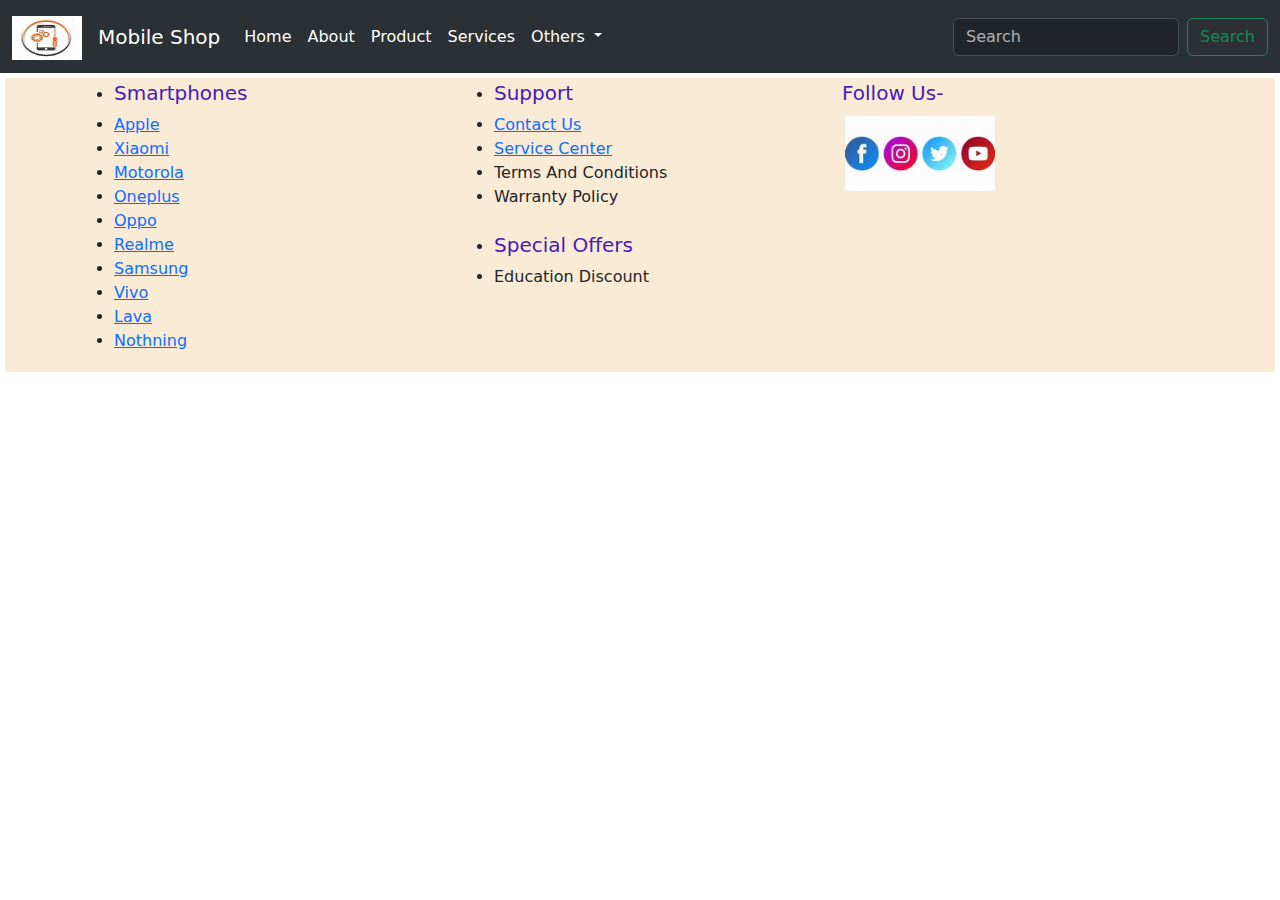
<file: oneplus.html>
<!DOCTYPE html>
<html lang="en">

<head>
    <meta charset="UTF-8">
    <meta name="viewport" content="width=device-width, initial-scale=1.0">
    <title>oneplus</title>
    <link rel="stylesheet" href="bootstrap.mini.css">
    <link rel="stylesheet" href="extra.css">
</head>

<body>
    <!-- navbar start  -->
    <nav class="navbar navbar-expand-lg bg-body-tertiary Sticky" data-bs-theme="dark">
        <div class="container-fluid">
            <a class="navbar-brand" href="#">
                <img src="images/mobile logo.jpg" alt="Logo" width="70" height="44"
                    class="d-inline-block align-text-top">
            </a>
            <a class="navbar-brand" href="#">Mobile Shop</a>
            <button class="navbar-toggler" type="button" data-bs-toggle="collapse"
                data-bs-target="#navbarSupportedContent" aria-controls="navbarSupportedContent" aria-expanded="false"
                aria-label="Toggle navigation">
                <span class="navbar-toggler-icon"></span>
            </button>
            <div class="collapse navbar-collapse" id="navbarSupportedContent">
                <ul class="navbar-nav me-auto mb-2 mb-lg-0">
                    <li class="nav-item">
                        <a class="nav-link active text-white" aria-current="page" href="index.html">Home</a>
                    </li>
                    <li class="nav-item">
                        <a class="nav-link text-white" href="about.html">About</a>
                    </li>
                    <li class="nav-item">
                        <a class="nav-link text-white" href="product.html">Product</a>
                    </li>
                    <li class="nav-item">
                        <a class="nav-link text-white" href="services.html">Services</a>
                    </li>
                    <li class="nav-item dropdown">
                        <a class="nav-link text-white dropdown-toggle" href="#" role="button" data-bs-toggle="dropdown"
                            aria-expanded="false">
                            Others
                        </a>
                        <ul class="dropdown-menu">
                            <li><a class="dropdown-item" href="#">Photos</a></li>
                            <li><a class="dropdown-item" href="#">Videos</a></li>
                            <li>
                                <hr class="dropdown-divider">
                            </li>
                        </ul>
                    </li>
                </ul>
                <form class="d-flex" role="search">
                    <input class="form-control me-2" type="search" placeholder="Search" aria-label="Search">
                    <button class="btn btn-outline-success" type="submit">Search</button>
                </form>
            </div>
        </div>
    </nav>
    <!-- navbar end  -->

    <footer>
        <section>
            <div class="container">
                <div class="row">
                    <div class="col-md-4">
                        <ul>
                            <li><h5>Smartphones</h5></li>
                            <li><a href="apple.html">Apple</a></li>
                            <li><a href="mi.html">Xiaomi</a></li>
                            <li><a href="motorola.html">Motorola</a></li>
                            <li><a href="oneplus.html">Oneplus</a></li>
                            <li><a href="oppo.html">Oppo</a></li>
                            <li><a href="realme.html">Realme</a></li>
                            <li><a href="samsung.html"> Samsung</a></li>
                            <li><a href="vivo.html">Vivo</a></li>
                            <li><a href="lava.html">Lava</a></li>
                            <li><a href="nothing.html">Nothning</a></li>
                        </ul>
                    </div>
                <div class="col-md-4">
                    <ul>
                        <li>
                            <h5>Support</h5>
                        </li>
                        <li><a href="contact.html">Contact Us</a></li>
                        <li><a href="services.html">Service Center</a></li>
                        <li>Terms And Conditions</li>
                        <li>Warranty Policy</li><br>
                        <li>
                            <h5>Special Offers</h5>
                        </li>
                        <li>Education Discount</li>
                    </ul>
                </div>
                <div class="col-md-4">
                    <h5>Follow Us-</h5> 
                    <img class="social" src="images/LOGOS.jpg" alt="social media logo" width="150px" usemap="#social"/> 

                    <map name="social">
                        <area shape="circle" coords="41,89,42" href="https://www.facebook.com/" alt="facebook">
                        <area shape="circle" coords="133,89,41" href="https://www.instagram.com/" alt="instagram">
                        <area shape="circle" coords="229,92,39" href="https://x.com/?lang=en-in&mx=2" alt="X">
                        <area shape="circle" coords="318,88,41" href="https://www.youtube.com/" alt="youtube">
                    <map>       
                </div>
            </div>
            </div>
        </section>
    </footer>
    <!-- footer end  -->

    
    <script src="https://cdn.jsdelivr.net/npm/bootstrap@5.3.3/dist/js/bootstrap.bundle.min.js"
    integrity="sha384-YvpcrYf0tY3lHB60NNkmXc5s9fDVZLESaAA55NDzOxhy9GkcIdslK1eN7N6jIeHz"
    crossorigin="anonymous"></script>

    </body>
    </html>
</file>
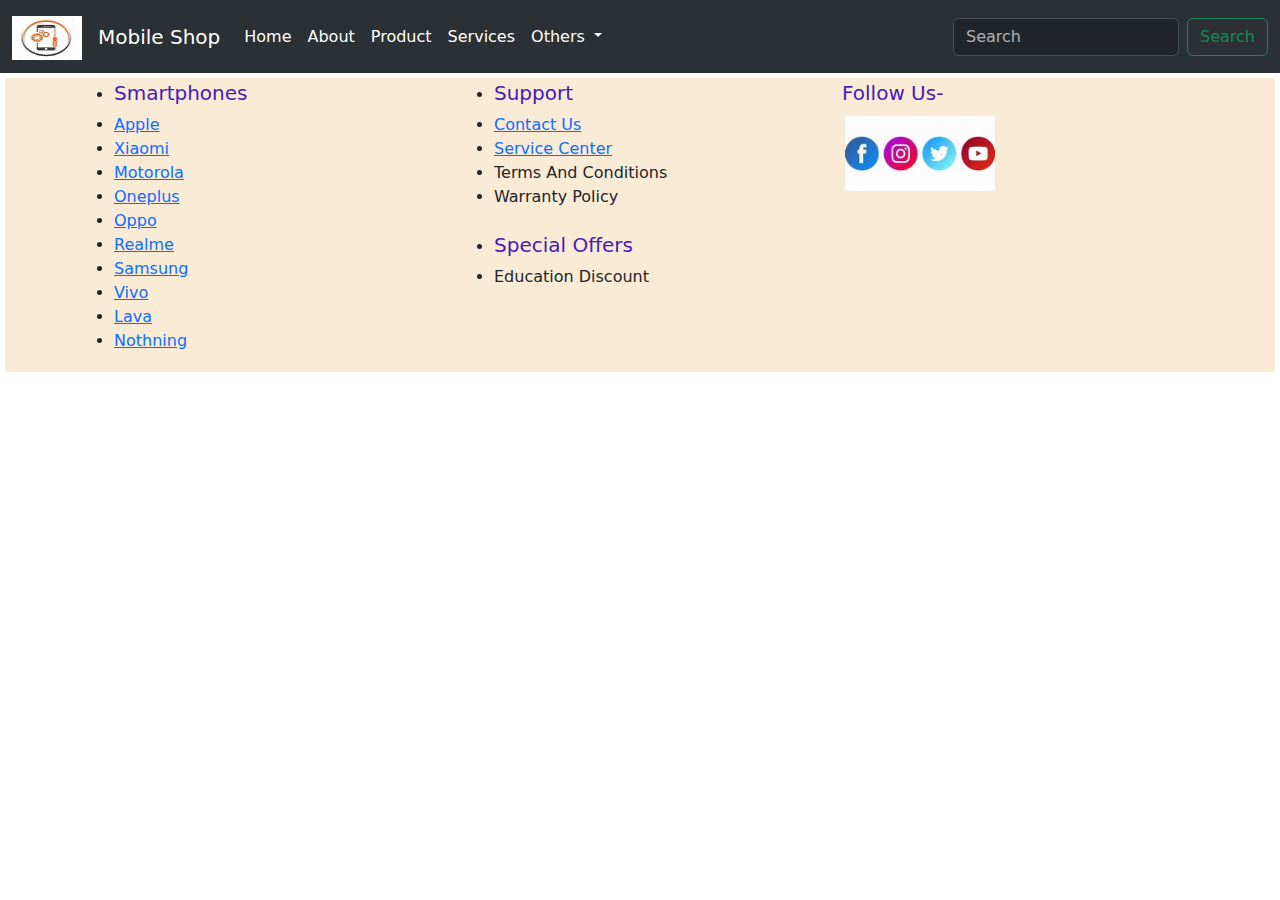
<file: oppo.html>
<!DOCTYPE html>
<html lang="en">

<head>
    <meta charset="UTF-8">
    <meta name="viewport" content="width=device-width, initial-scale=1.0">
    <title>oppo</title>
    <link rel="stylesheet" href="bootstrap.mini.css">
    <link rel="stylesheet" href="extra.css">
</head>

<body>
    <!-- navbar start  -->
    <nav class="navbar navbar-expand-lg bg-body-tertiary Sticky" data-bs-theme="dark">
        <div class="container-fluid">
            <a class="navbar-brand" href="#">
                <img src="images/mobile logo.jpg" alt="Logo" width="70" height="44"
                    class="d-inline-block align-text-top">
            </a>
            <a class="navbar-brand" href="#">Mobile Shop</a>
            <button class="navbar-toggler" type="button" data-bs-toggle="collapse"
                data-bs-target="#navbarSupportedContent" aria-controls="navbarSupportedContent" aria-expanded="false"
                aria-label="Toggle navigation">
                <span class="navbar-toggler-icon"></span>
            </button>
            <div class="collapse navbar-collapse" id="navbarSupportedContent">
                <ul class="navbar-nav me-auto mb-2 mb-lg-0">
                    <li class="nav-item">
                        <a class="nav-link active text-white" aria-current="page" href="index.html">Home</a>
                    </li>
                    <li class="nav-item">
                        <a class="nav-link text-white" href="about.html">About</a>
                    </li>
                    <li class="nav-item">
                        <a class="nav-link text-white" href="product.html">Product</a>
                    </li>
                    <li class="nav-item">
                        <a class="nav-link text-white" href="services.html">Services</a>
                    </li>
                    <li class="nav-item dropdown">
                        <a class="nav-link text-white dropdown-toggle" href="#" role="button" data-bs-toggle="dropdown"
                            aria-expanded="false">
                            Others
                        </a>
                        <ul class="dropdown-menu">
                            <li><a class="dropdown-item" href="#">Photos</a></li>
                            <li><a class="dropdown-item" href="#">Videos</a></li>
                            <li>
                                <hr class="dropdown-divider">
                            </li>
                        </ul>
                    </li>
                </ul>
                <form class="d-flex" role="search">
                    <input class="form-control me-2" type="search" placeholder="Search" aria-label="Search">
                    <button class="btn btn-outline-success" type="submit">Search</button>
                </form>
            </div>
        </div>
    </nav>
    <!-- navbar end  -->

    <footer>
        <section>
            <div class="container">
                <div class="row">
                    <div class="col-md-4">
                        <ul>
                            <li><h5>Smartphones</h5></li>
                            <li><a href="apple.html">Apple</a></li>
                            <li><a href="mi.html">Xiaomi</a></li>
                            <li><a href="motorola.html">Motorola</a></li>
                            <li><a href="oneplus.html">Oneplus</a></li>
                            <li><a href="oppo.html">Oppo</a></li>
                            <li><a href="realme.html">Realme</a></li>
                            <li><a href="samsung.html"> Samsung</a></li>
                            <li><a href="vivo.html">Vivo</a></li>
                            <li><a href="lava.html">Lava</a></li>
                            <li><a href="nothing.html">Nothning</a></li>
                        </ul>
                    </div>
                <div class="col-md-4">
                    <ul>
                        <li>
                            <h5>Support</h5>
                        </li>
                        <li><a href="contact.html">Contact Us</a></li>
                        <li><a href="services.html">Service Center</a></li>
                        <li>Terms And Conditions</li>
                        <li>Warranty Policy</li><br>
                        <li>
                            <h5>Special Offers</h5>
                        </li>
                        <li>Education Discount</li>
                    </ul>
                </div>
                <div class="col-md-4">
                    <h5>Follow Us-</h5> 
                    <img class="social" src="images/LOGOS.jpg" alt="social media logo" width="150px" usemap="#social"/> 

                    <map name="social">
                        <area shape="circle" coords="41,89,42" href="https://www.facebook.com/" alt="facebook">
                        <area shape="circle" coords="133,89,41" href="https://www.instagram.com/" alt="instagram">
                        <area shape="circle" coords="229,92,39" href="https://x.com/?lang=en-in&mx=2" alt="X">
                        <area shape="circle" coords="318,88,41" href="https://www.youtube.com/" alt="youtube">
                    <map>       
                </div>
            </div>
            </div>
        </section>
    </footer>
    <!-- footer end  -->

    
    <script src="https://cdn.jsdelivr.net/npm/bootstrap@5.3.3/dist/js/bootstrap.bundle.min.js"
    integrity="sha384-YvpcrYf0tY3lHB60NNkmXc5s9fDVZLESaAA55NDzOxhy9GkcIdslK1eN7N6jIeHz"
    crossorigin="anonymous"></script>

    </body>
    </html>
</file>
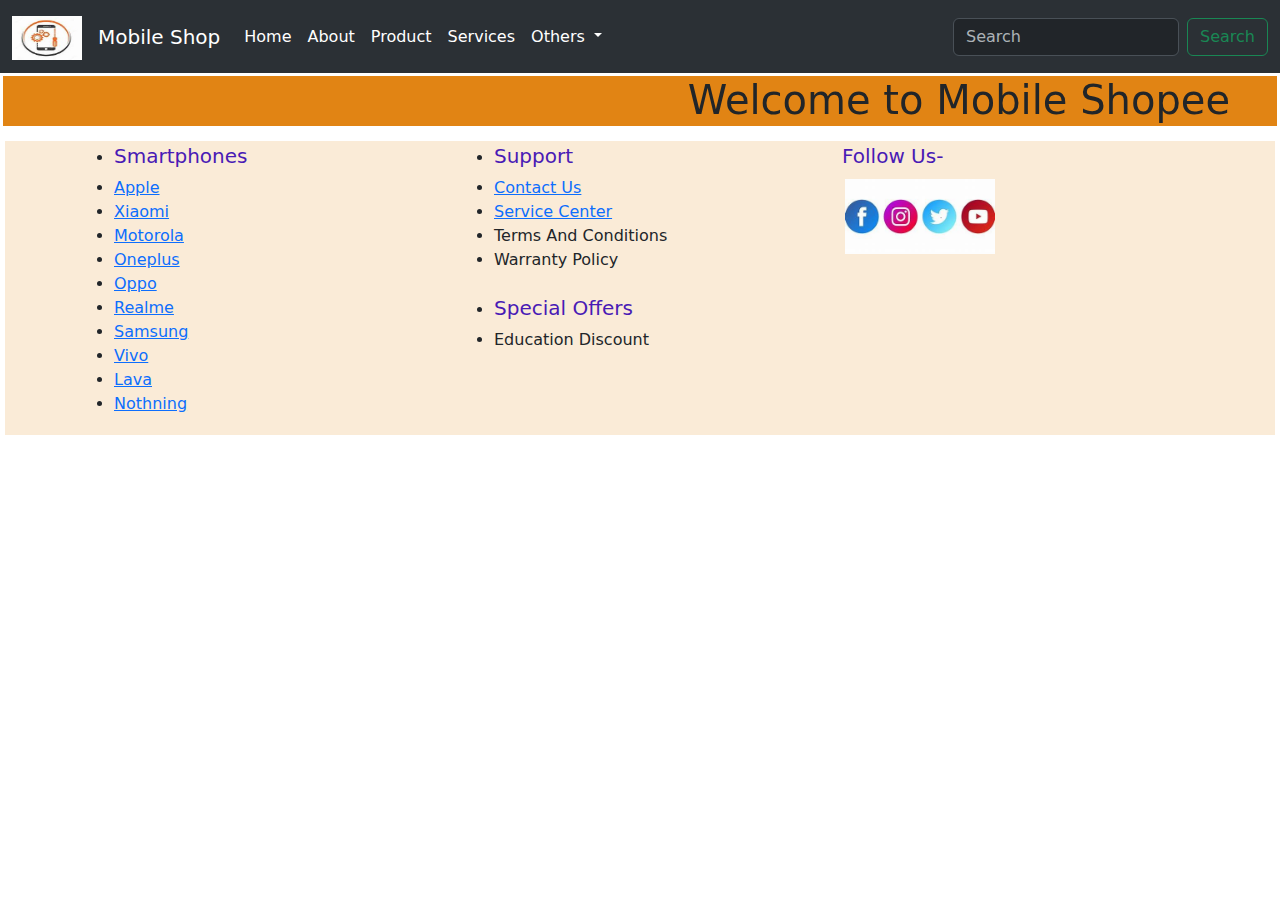
<file: product.html>
<!DOCTYPE html>
<html lang="en">

<head>
    <meta charset="UTF-8">
    <meta name="viewport" content="width=device-width, initial-scale=1.0">
    <title>mobile shop</title>
    <link rel="stylesheet" href="bootstrap.mini.css">
    <link rel="stylesheet" href="extra.css">
</head>

<body>
    <!-- navbar start  -->
    <nav class="navbar navbar-expand-lg bg-body-tertiary Sticky" data-bs-theme="dark">
        <div class="container-fluid">
            <a class="navbar-brand" href="#">
                <img src="images/mobile logo.jpg" alt="Logo" width="70" height="44"
                    class="d-inline-block align-text-top">
            </a>
            <a class="navbar-brand" href="#">Mobile Shop</a>
            <button class="navbar-toggler" type="button" data-bs-toggle="collapse"
                data-bs-target="#navbarSupportedContent" aria-controls="navbarSupportedContent" aria-expanded="false"
                aria-label="Toggle navigation">
                <span class="navbar-toggler-icon"></span>
            </button>
            <div class="collapse navbar-collapse" id="navbarSupportedContent">
                <ul class="navbar-nav me-auto mb-2 mb-lg-0">
                    <li class="nav-item">
                        <a class="nav-link text-white" aria-current="page" href="index.html">Home</a>
                    </li>
                    <li class="nav-item">
                        <a class="nav-link text-white" href="about.html">About</a>
                    </li>
                    <li class="nav-item">
                        <a class="nav-link active text-white" href="product.html">Product</a>
                    </li>
                    <li class="nav-item">
                        <a class="nav-link text-white" href="services.html">Services</a>
                    </li>
                    <li class="nav-item dropdown">
                        <a class="nav-link text-white dropdown-toggle" href="#" role="button" data-bs-toggle="dropdown"
                            aria-expanded="false">
                            Others
                        </a>
                        <ul class="dropdown-menu">
                            <li><a class="dropdown-item" href="#">Photos</a></li>
                            <li><a class="dropdown-item" href="#">Videos</a></li>
                            <li>
                                <hr class="dropdown-divider">
                            </li>
                        </ul>
                    </li>
                </ul>
                <form class="d-flex" role="search">
                    <input class="form-control me-2" type="search" placeholder="Search" aria-label="Search">
                    <button class="btn btn-outline-success" type="submit">Search</button>
                </form>
            </div>
        </div>
    </nav>
    <!-- navbar end  -->
    <!-- marquee start  -->
    <marquee behavior="alternate" direction="left" height="50px">
        <h1>Welcome to Mobile Shopee</h1>
    </marquee>
    <!-- marquee end  -->

    <footer>
        <section>
            <div class="container">
                <div class="row">
                    <div class="col-md-4">
                        <ul>
                            <li><h5>Smartphones</h5></li>
                            <li><a href="apple.html">Apple</a></li>
                            <li><a href="mi.html">Xiaomi</a></li>
                            <li><a href="motorola.html">Motorola</a></li>
                            <li><a href="oneplus.html">Oneplus</a></li>
                            <li><a href="oppo.html">Oppo</a></li>
                            <li><a href="realme.html">Realme</a></li>
                            <li><a href="samsung.html"> Samsung</a></li>
                            <li><a href="vivo.html">Vivo</a></li>
                            <li><a href="lava.html">Lava</a></li>
                            <li><a href="nothing.html">Nothning</a></li>
                        </ul>
                    </div>
                <div class="col-md-4">
                    <ul>
                        <li>
                            <h5>Support</h5>
                        </li>
                        <li><a href="contact.html">Contact Us</a></li>
                        <li><a href="services.html">Service Center</a></li>
                        <li>Terms And Conditions</li>
                        <li>Warranty Policy</li><br>
                        <li>
                            <h5>Special Offers</h5>
                        </li>
                        <li>Education Discount</li>
                    </ul>
                </div>
                <div class="col-md-4">
                    <h5>Follow Us-</h5> 
                    <img class="social" src="images/LOGOS.jpg" alt="social media logo" width="150px" usemap="#social"/> 

                    <map name="social">
                        <area shape="circle" coords="41,89,42" href="https://www.facebook.com/" alt="facebook">
                        <area shape="circle" coords="133,89,41" href="https://www.instagram.com/" alt="instagram">
                        <area shape="circle" coords="229,92,39" href="https://x.com/?lang=en-in&mx=2" alt="X">
                        <area shape="circle" coords="318,88,41" href="https://www.youtube.com/" alt="youtube">
                    <map>       
                </div>
            </div>
            </div>
        </section>
    </footer>
    <!-- footer end  -->

    <script src="https://cdn.jsdelivr.net/npm/bootstrap@5.3.3/dist/js/bootstrap.bundle.min.js"
        integrity="sha384-YvpcrYf0tY3lHB60NNkmXc5s9fDVZLESaAA55NDzOxhy9GkcIdslK1eN7N6jIeHz"
        crossorigin="anonymous"></script>

</body>

</html>
</file>
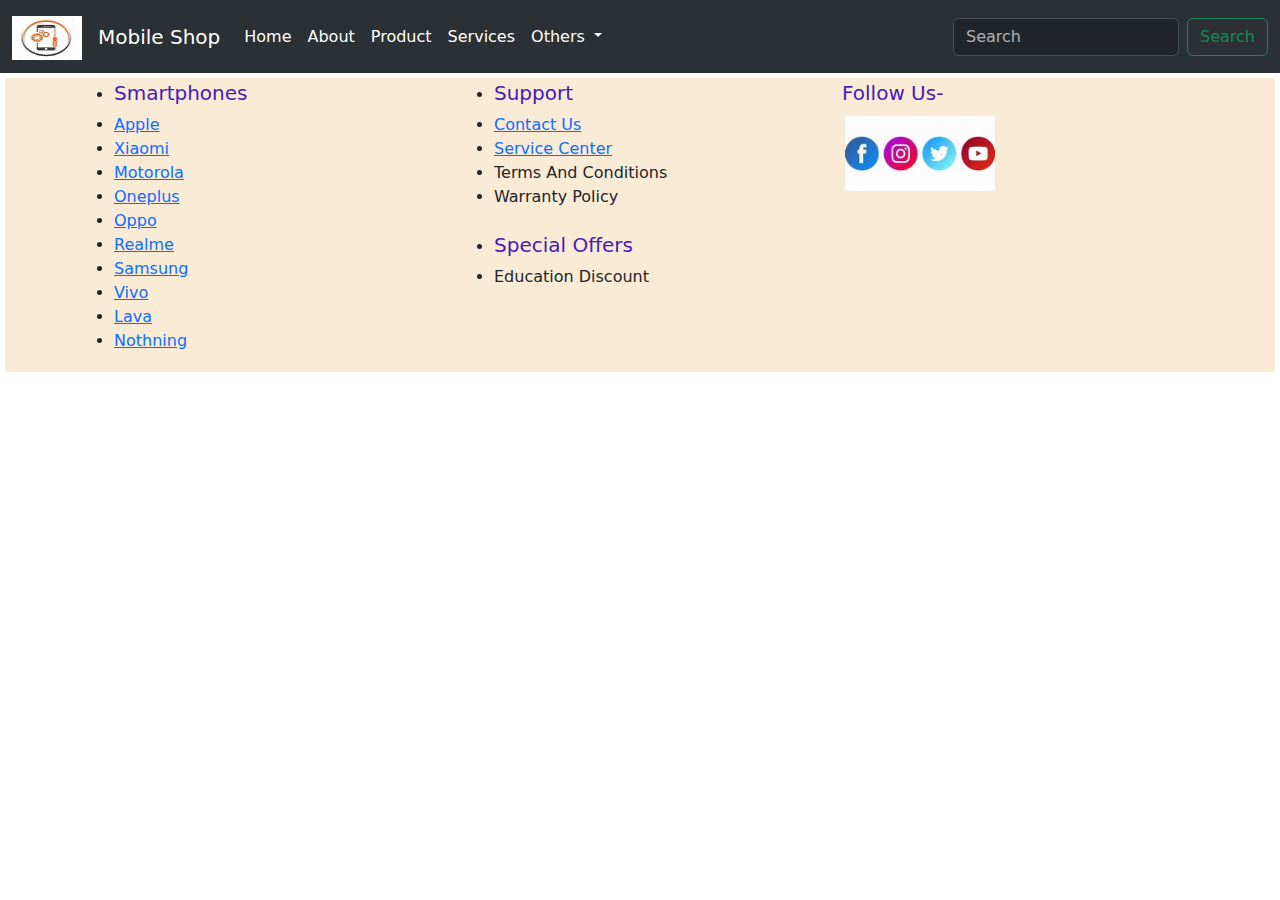
<file: realme.html>
<!DOCTYPE html>
<html lang="en">

<head>
    <meta charset="UTF-8">
    <meta name="viewport" content="width=device-width, initial-scale=1.0">
    <title>realme</title>
    <link rel="stylesheet" href="bootstrap.mini.css">
    <link rel="stylesheet" href="extra.css">
</head>

<body>
    <!-- navbar start  -->
    <nav class="navbar navbar-expand-lg bg-body-tertiary Sticky" data-bs-theme="dark">
        <div class="container-fluid">
            <a class="navbar-brand" href="#">
                <img src="images/mobile logo.jpg" alt="Logo" width="70" height="44"
                    class="d-inline-block align-text-top">
            </a>
            <a class="navbar-brand" href="#">Mobile Shop</a>
            <button class="navbar-toggler" type="button" data-bs-toggle="collapse"
                data-bs-target="#navbarSupportedContent" aria-controls="navbarSupportedContent" aria-expanded="false"
                aria-label="Toggle navigation">
                <span class="navbar-toggler-icon"></span>
            </button>
            <div class="collapse navbar-collapse" id="navbarSupportedContent">
                <ul class="navbar-nav me-auto mb-2 mb-lg-0">
                    <li class="nav-item">
                        <a class="nav-link active text-white" aria-current="page" href="index.html">Home</a>
                    </li>
                    <li class="nav-item">
                        <a class="nav-link text-white" href="about.html">About</a>
                    </li>
                    <li class="nav-item">
                        <a class="nav-link text-white" href="product.html">Product</a>
                    </li>
                    <li class="nav-item">
                        <a class="nav-link text-white" href="services.html">Services</a>
                    </li>
                    <li class="nav-item dropdown">
                        <a class="nav-link text-white dropdown-toggle" href="#" role="button" data-bs-toggle="dropdown"
                            aria-expanded="false">
                            Others
                        </a>
                        <ul class="dropdown-menu">
                            <li><a class="dropdown-item" href="#">Photos</a></li>
                            <li><a class="dropdown-item" href="#">Videos</a></li>
                            <li>
                                <hr class="dropdown-divider">
                            </li>
                        </ul>
                    </li>
                </ul>
                <form class="d-flex" role="search">
                    <input class="form-control me-2" type="search" placeholder="Search" aria-label="Search">
                    <button class="btn btn-outline-success" type="submit">Search</button>
                </form>
            </div>
        </div>
    </nav>
    <!-- navbar end  -->

    <footer>
        <section>
            <div class="container">
                <div class="row">
                    <div class="col-md-4">
                        <ul>
                            <li><h5>Smartphones</h5></li>
                            <li><a href="apple.html">Apple</a></li>
                            <li><a href="mi.html">Xiaomi</a></li>
                            <li><a href="motorola.html">Motorola</a></li>
                            <li><a href="oneplus.html">Oneplus</a></li>
                            <li><a href="oppo.html">Oppo</a></li>
                            <li><a href="realme.html">Realme</a></li>
                            <li><a href="samsung.html"> Samsung</a></li>
                            <li><a href="vivo.html">Vivo</a></li>
                            <li><a href="lava.html">Lava</a></li>
                            <li><a href="nothing.html">Nothning</a></li>
                        </ul>
                    </div>
                <div class="col-md-4">
                    <ul>
                        <li>
                            <h5>Support</h5>
                        </li>
                        <li><a href="contact.html">Contact Us</a></li>
                        <li><a href="services.html">Service Center</a></li>
                        <li>Terms And Conditions</li>
                        <li>Warranty Policy</li><br>
                        <li>
                            <h5>Special Offers</h5>
                        </li>
                        <li>Education Discount</li>
                    </ul>
                </div>
                <div class="col-md-4">
                    <h5>Follow Us-</h5> 
                    <img class="social" src="images/LOGOS.jpg" alt="social media logo" width="150px" usemap="#social"/> 

                    <map name="social">
                        <area shape="circle" coords="41,89,42" href="https://www.facebook.com/" alt="facebook">
                        <area shape="circle" coords="133,89,41" href="https://www.instagram.com/" alt="instagram">
                        <area shape="circle" coords="229,92,39" href="https://x.com/?lang=en-in&mx=2" alt="X">
                        <area shape="circle" coords="318,88,41" href="https://www.youtube.com/" alt="youtube">
                    <map>       
                </div>
            </div>
            </div>
        </section>
    </footer>
    <!-- footer end  -->

    
    <script src="https://cdn.jsdelivr.net/npm/bootstrap@5.3.3/dist/js/bootstrap.bundle.min.js"
    integrity="sha384-YvpcrYf0tY3lHB60NNkmXc5s9fDVZLESaAA55NDzOxhy9GkcIdslK1eN7N6jIeHz"
    crossorigin="anonymous"></script>

    </body>
    </html>
</file>
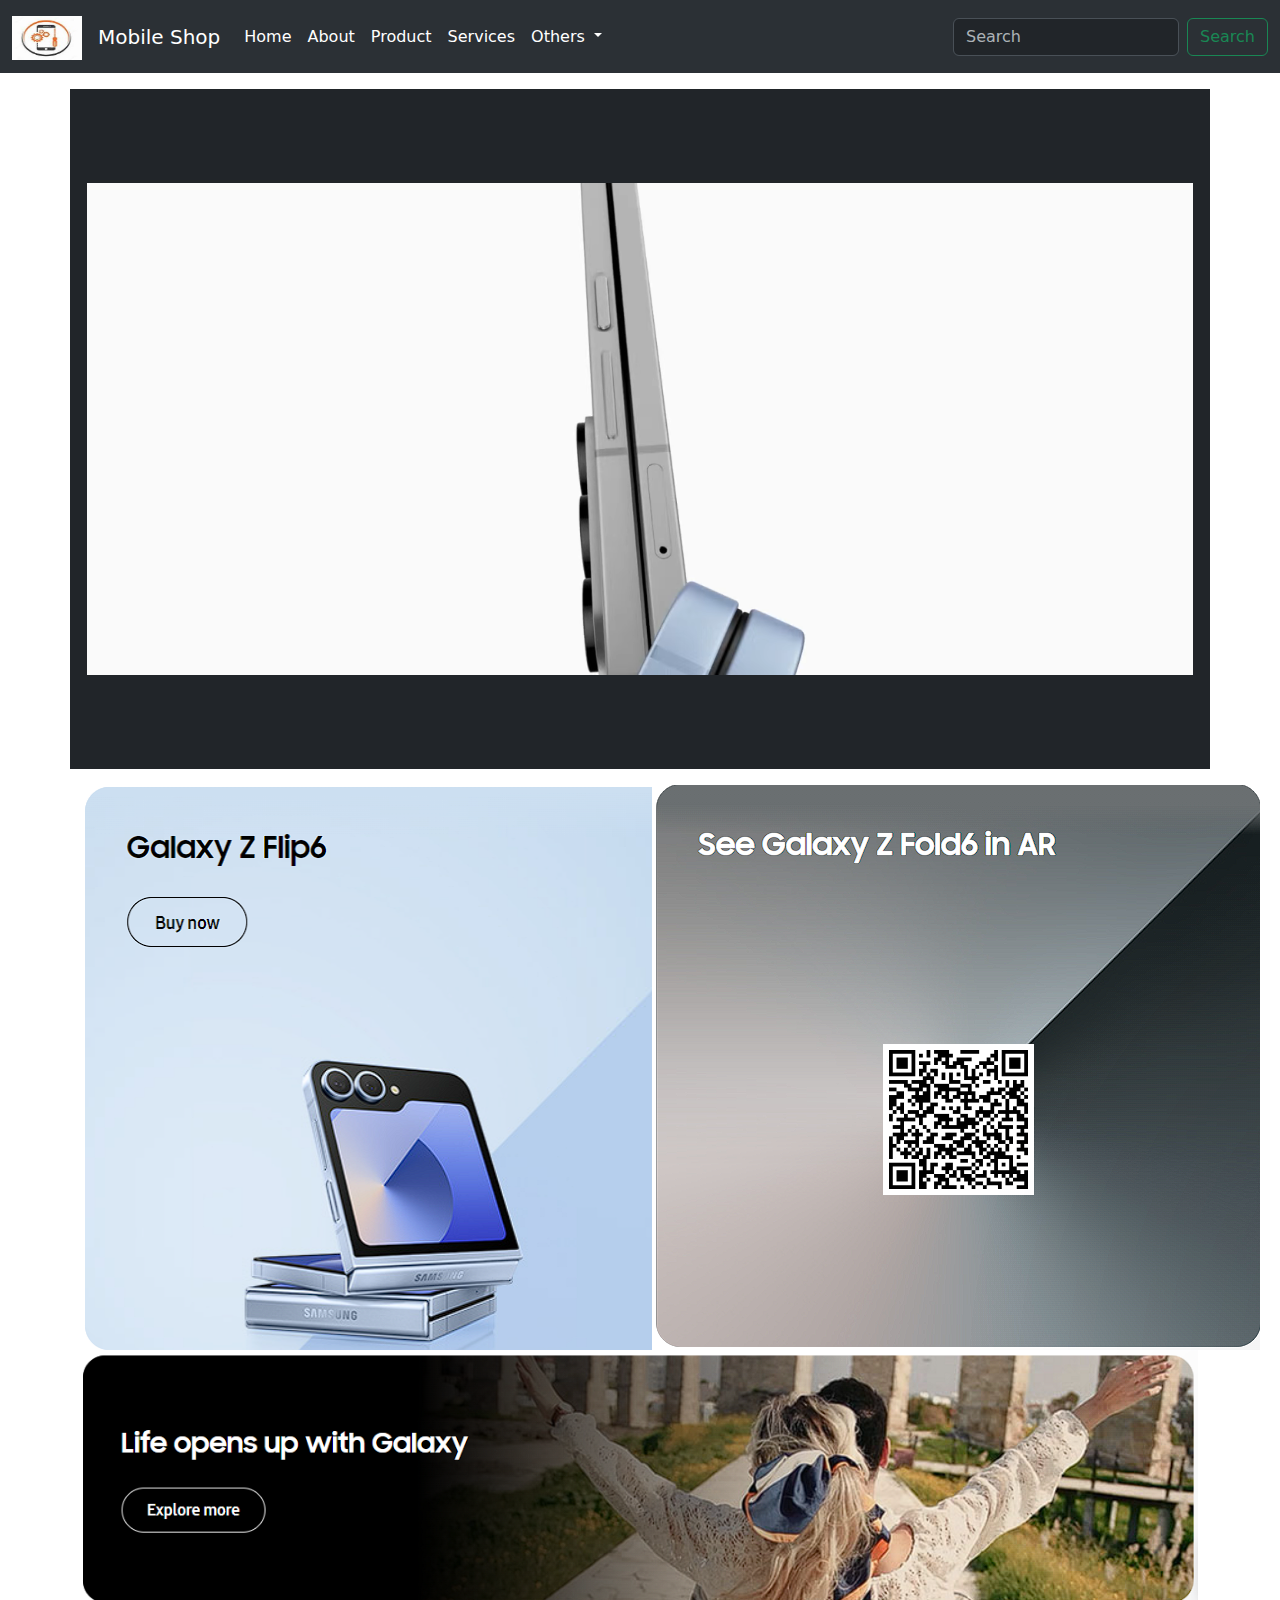
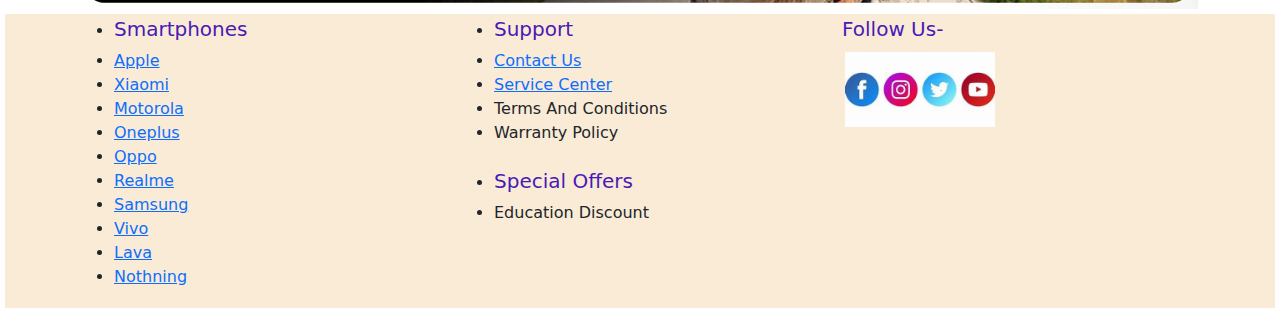
<file: samsung.html>
<!DOCTYPE html>
<html lang="en">

<head>
    <meta charset="UTF-8">
    <meta name="viewport" content="width=device-width, initial-scale=1.0">
    <title>samsung</title>
    <link rel="stylesheet" href="bootstrap.mini.css">
    <link rel="stylesheet" href="extra.css">
</head>

<body>
    <!-- navbar start  -->
    <nav class="navbar navbar-expand-lg bg-body-tertiary Sticky" data-bs-theme="dark">
        <div class="container-fluid">
            <a class="navbar-brand" href="#">
                <img src="images/mobile logo.jpg" alt="Logo" width="70" height="44"
                    class="d-inline-block align-text-top">
            </a>
            <a class="navbar-brand" href="#">Mobile Shop</a>
            <button class="navbar-toggler" type="button" data-bs-toggle="collapse"
                data-bs-target="#navbarSupportedContent" aria-controls="navbarSupportedContent" aria-expanded="false"
                aria-label="Toggle navigation">
                <span class="navbar-toggler-icon"></span>
            </button>
            <div class="collapse navbar-collapse" id="navbarSupportedContent">
                <ul class="navbar-nav me-auto mb-2 mb-lg-0">
                    <li class="nav-item">
                        <a class="nav-link active text-white" aria-current="page" href="index.html">Home</a>
                    </li>
                    <li class="nav-item">
                        <a class="nav-link text-white" href="about.html">About</a>
                    </li>
                    <li class="nav-item">
                        <a class="nav-link text-white" href="product.html">Product</a>
                    </li>
                    <li class="nav-item">
                        <a class="nav-link text-white" href="services.html">Services</a>
                    </li>
                    <li class="nav-item dropdown">
                        <a class="nav-link text-white dropdown-toggle" href="#" role="button" data-bs-toggle="dropdown"
                            aria-expanded="false">
                            Others
                        </a>
                        <ul class="dropdown-menu">
                            <li><a class="dropdown-item" href="#">Photos</a></li>
                            <li><a class="dropdown-item" href="#">Videos</a></li>
                            <li>
                                <hr class="dropdown-divider">
                            </li>
                        </ul>
                    </li>
                </ul>
                <form class="d-flex" role="search">
                    <input class="form-control me-2" type="search" placeholder="Search" aria-label="Search">
                    <button class="btn btn-outline-success" type="submit">Search</button>
                </form>
            </div>
        </div>
    </nav>
    <!-- navbar end  -->

    <div class="container bg-dark mt-3">
        <video src="docs/samsung v.webm" autoplay loop muted></video>
    </div>

    <section>
        <div class="container mt-3">
            <div class="row">
                <div class="col-md-6">
                    <img src="images/sam1.png" alt="samsung" width="600px" height="565px">
                </div>
                <div class="col-md-6">
                    <img src="images/Accessories.png" alt="samsung">
                </div>
            </div>
            <div class="row">
                <img src="images/Accessories2.png" alt="samsung">
            </div>
        </div>
       
    </section>






    <!-- footer started  -->
    <footer>
        <section>
            <div class="container">
                <div class="row">
                    <div class="col-md-4">
                        <ul>
                            <li>
                                <h5>Smartphones</h5>
                            </li>
                            <li><a href="apple.html">Apple</a></li>
                            <li><a href="mi.html">Xiaomi</a></li>
                            <li><a href="motorola.html">Motorola</a></li>
                            <li><a href="oneplus.html">Oneplus</a></li>
                            <li><a href="oppo.html">Oppo</a></li>
                            <li><a href="realme.html">Realme</a></li>
                            <li><a href="samsung.html"> Samsung</a></li>
                            <li><a href="vivo.html">Vivo</a></li>
                            <li><a href="lava.html">Lava</a></li>
                            <li><a href="nothing.html">Nothning</a></li>
                        </ul>
                    </div>
                    <div class="col-md-4">
                        <ul>
                            <li>
                                <h5>Support</h5>
                            </li>
                            <li><a href="contact.html">Contact Us</a></li>
                            <li><a href="services.html">Service Center</a></li>
                            <li>Terms And Conditions</li>
                            <li>Warranty Policy</li><br>
                            <li>
                                <h5>Special Offers</h5>
                            </li>
                            <li>Education Discount</li>
                        </ul>
                    </div>
                    <div class="col-md-4">
                        <h5>Follow Us-</h5>
                        <img class="social" src="images/LOGOS.jpg" alt="social media logo" width="150px"
                            usemap="#social" />

                        <map name="social">
                            <area shape="circle" coords="41,89,42" href="https://www.facebook.com/" alt="facebook">
                            <area shape="circle" coords="133,89,41" href="https://www.instagram.com/" alt="instagram">
                            <area shape="circle" coords="229,92,39" href="https://x.com/?lang=en-in&mx=2" alt="X">
                            <area shape="circle" coords="318,88,41" href="https://www.youtube.com/" alt="youtube">
                            <map>
                    </div>
                </div>
            </div>
        </section>
    </footer>
    <!-- footer end  -->


    <script src="https://cdn.jsdelivr.net/npm/bootstrap@5.3.3/dist/js/bootstrap.bundle.min.js"
        integrity="sha384-YvpcrYf0tY3lHB60NNkmXc5s9fDVZLESaAA55NDzOxhy9GkcIdslK1eN7N6jIeHz"
        crossorigin="anonymous"></script>

</body>

</html>
</file>
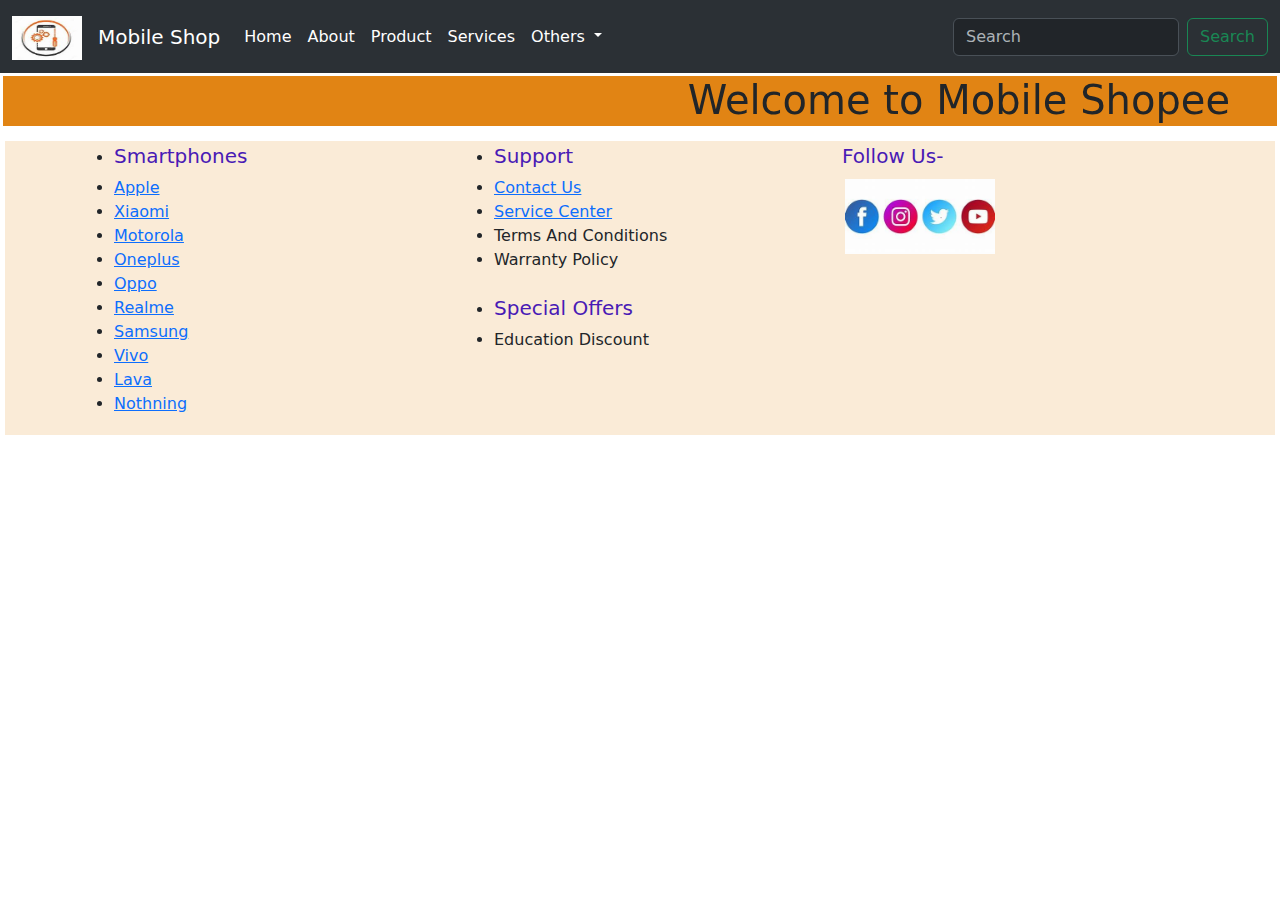
<file: services.html>
<!DOCTYPE html>
<html lang="en">

<head>
    <meta charset="UTF-8">
    <meta name="viewport" content="width=device-width, initial-scale=1.0">
    <title>mobile shop</title>
    <link rel="stylesheet" href="bootstrap.mini.css">
    <link rel="stylesheet" href="extra.css">
</head>

<body>
    <!-- navbar start  -->
    <nav class="navbar navbar-expand-lg bg-body-tertiary Sticky" data-bs-theme="dark">
        <div class="container-fluid">
            <a class="navbar-brand" href="#">
                <img src="images/mobile logo.jpg" alt="Logo" width="70" height="44"
                    class="d-inline-block align-text-top">
            </a>
            <a class="navbar-brand" href="#">Mobile Shop</a>
            <button class="navbar-toggler" type="button" data-bs-toggle="collapse"
                data-bs-target="#navbarSupportedContent" aria-controls="navbarSupportedContent" aria-expanded="false"
                aria-label="Toggle navigation">
                <span class="navbar-toggler-icon"></span>
            </button>
            <div class="collapse navbar-collapse" id="navbarSupportedContent">
                <ul class="navbar-nav me-auto mb-2 mb-lg-0">
                    <li class="nav-item">
                        <a class="nav-link text-white" aria-current="page" href="index.html">Home</a>
                    </li>
                    <li class="nav-item">
                        <a class="nav-link text-white" href="about.html">About</a>
                    </li>
                    <li class="nav-item">
                        <a class="nav-link text-white" href="product.html">Product</a>
                    </li>
                    <li class="nav-item">
                        <a class="nav-link active text-white" href="services.html">Services</a>
                    </li>
                    <li class="nav-item dropdown">
                        <a class="nav-link text-white dropdown-toggle" href="#" role="button" data-bs-toggle="dropdown"
                            aria-expanded="false">
                            Others
                        </a>
                        <ul class="dropdown-menu">
                            <li><a class="dropdown-item" href="#">Photos</a></li>
                            <li><a class="dropdown-item" href="#">Videos</a></li>
                            <li>
                                <hr class="dropdown-divider">
                            </li>
                        </ul>
                    </li>
                </ul>
                <form class="d-flex" role="search">
                    <input class="form-control me-2" type="search" placeholder="Search" aria-label="Search">
                    <button class="btn btn-outline-success" type="submit">Search</button>
                </form>
            </div>
        </div>
    </nav>
    <!-- navbar end  -->
    <!-- marquee start  -->
    <marquee behavior="alternate" direction="left" height="50px">
        <h1>Welcome to Mobile Shopee</h1>
    </marquee>
    <!-- marquee end  -->

    <footer>
        <section>
            <div class="container">
                <div class="row">
                    <div class="col-md-4">
                        <ul>
                            <li><h5>Smartphones</h5></li>
                            <li><a href="apple.html">Apple</a></li>
                            <li><a href="mi.html">Xiaomi</a></li>
                            <li><a href="motorola.html">Motorola</a></li>
                            <li><a href="oneplus.html">Oneplus</a></li>
                            <li><a href="oppo.html">Oppo</a></li>
                            <li><a href="realme.html">Realme</a></li>
                            <li><a href="samsung.html"> Samsung</a></li>
                            <li><a href="vivo.html">Vivo</a></li>
                            <li><a href="lava.html">Lava</a></li>
                            <li><a href="nothing.html">Nothning</a></li>
                        </ul>
                    </div>
                <div class="col-md-4">
                    <ul>
                        <li>
                            <h5>Support</h5>
                        </li>
                        <li><a href="contact.html">Contact Us</a></li>
                        <li><a href="services.html">Service Center</a></li>
                        <li>Terms And Conditions</li>
                        <li>Warranty Policy</li><br>
                        <li>
                            <h5>Special Offers</h5>
                        </li>
                        <li>Education Discount</li>
                    </ul>
                </div>
                <div class="col-md-4">
                    <h5>Follow Us-</h5> 
                    <img class="social" src="images/LOGOS.jpg" alt="social media logo" width="150px" usemap="#social"/> 

                    <map name="social">
                        <area shape="circle" coords="41,89,42" href="https://www.facebook.com/" alt="facebook">
                        <area shape="circle" coords="133,89,41" href="https://www.instagram.com/" alt="instagram">
                        <area shape="circle" coords="229,92,39" href="https://x.com/?lang=en-in&mx=2" alt="X">
                        <area shape="circle" coords="318,88,41" href="https://www.youtube.com/" alt="youtube">
                    <map>       
                </div>
            </div>
            </div>
        </section>
    </footer>
    <!-- footer end  -->

    <script src="https://cdn.jsdelivr.net/npm/bootstrap@5.3.3/dist/js/bootstrap.bundle.min.js"
        integrity="sha384-YvpcrYf0tY3lHB60NNkmXc5s9fDVZLESaAA55NDzOxhy9GkcIdslK1eN7N6jIeHz"
        crossorigin="anonymous"></script>

</body>

</html>
</file>
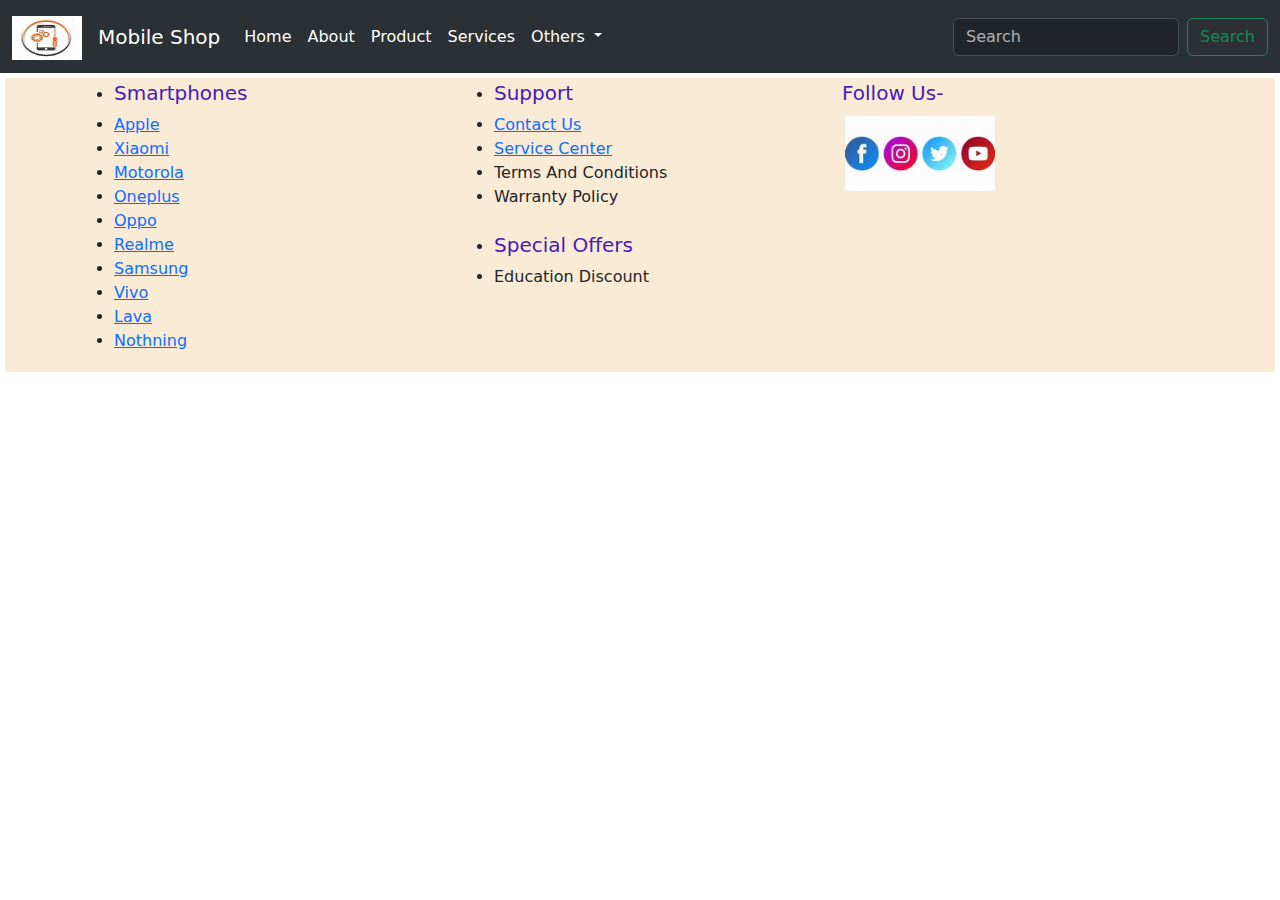
<file: vivo.html>
<!DOCTYPE html>
<html lang="en">

<head>
    <meta charset="UTF-8">
    <meta name="viewport" content="width=device-width, initial-scale=1.0">
    <title>vivo</title>
    <link rel="stylesheet" href="bootstrap.mini.css">
    <link rel="stylesheet" href="extra.css">
</head>

<body>
    <!-- navbar start  -->
    <nav class="navbar navbar-expand-lg bg-body-tertiary Sticky" data-bs-theme="dark">
        <div class="container-fluid">
            <a class="navbar-brand" href="#">
                <img src="images/mobile logo.jpg" alt="Logo" width="70" height="44"
                    class="d-inline-block align-text-top">
            </a>
            <a class="navbar-brand" href="#">Mobile Shop</a>
            <button class="navbar-toggler" type="button" data-bs-toggle="collapse"
                data-bs-target="#navbarSupportedContent" aria-controls="navbarSupportedContent" aria-expanded="false"
                aria-label="Toggle navigation">
                <span class="navbar-toggler-icon"></span>
            </button>
            <div class="collapse navbar-collapse" id="navbarSupportedContent">
                <ul class="navbar-nav me-auto mb-2 mb-lg-0">
                    <li class="nav-item">
                        <a class="nav-link active text-white" aria-current="page" href="index.html">Home</a>
                    </li>
                    <li class="nav-item">
                        <a class="nav-link text-white" href="about.html">About</a>
                    </li>
                    <li class="nav-item">
                        <a class="nav-link text-white" href="product.html">Product</a>
                    </li>
                    <li class="nav-item">
                        <a class="nav-link text-white" href="services.html">Services</a>
                    </li>
                    <li class="nav-item dropdown">
                        <a class="nav-link text-white dropdown-toggle" href="#" role="button" data-bs-toggle="dropdown"
                            aria-expanded="false">
                            Others
                        </a>
                        <ul class="dropdown-menu">
                            <li><a class="dropdown-item" href="#">Photos</a></li>
                            <li><a class="dropdown-item" href="#">Videos</a></li>
                            <li>
                                <hr class="dropdown-divider">
                            </li>
                        </ul>
                    </li>
                </ul>
                <form class="d-flex" role="search">
                    <input class="form-control me-2" type="search" placeholder="Search" aria-label="Search">
                    <button class="btn btn-outline-success" type="submit">Search</button>
                </form>
            </div>
        </div>
    </nav>
    <!-- navbar end  -->

    <footer>
        <section>
            <div class="container">
                <div class="row">
                    <div class="col-md-4">
                        <ul>
                            <li><h5>Smartphones</h5></li>
                            <li><a href="apple.html">Apple</a></li>
                            <li><a href="mi.html">Xiaomi</a></li>
                            <li><a href="motorola.html">Motorola</a></li>
                            <li><a href="oneplus.html">Oneplus</a></li>
                            <li><a href="oppo.html">Oppo</a></li>
                            <li><a href="realme.html">Realme</a></li>
                            <li><a href="samsung.html"> Samsung</a></li>
                            <li><a href="vivo.html">Vivo</a></li>
                            <li><a href="lava.html">Lava</a></li>
                            <li><a href="nothing.html">Nothning</a></li>
                        </ul>
                    </div>
                <div class="col-md-4">
                    <ul>
                        <li>
                            <h5>Support</h5>
                        </li>
                        <li><a href="contact.html">Contact Us</a></li>
                        <li><a href="services.html">Service Center</a></li>
                        <li>Terms And Conditions</li>
                        <li>Warranty Policy</li><br>
                        <li>
                            <h5>Special Offers</h5>
                        </li>
                        <li>Education Discount</li>
                    </ul>
                </div>
                <div class="col-md-4">
                    <h5>Follow Us-</h5> 
                    <img class="social" src="images/LOGOS.jpg" alt="social media logo" width="150px" usemap="#social"/> 

                    <map name="social">
                        <area shape="circle" coords="41,89,42" href="https://www.facebook.com/" alt="facebook">
                        <area shape="circle" coords="133,89,41" href="https://www.instagram.com/" alt="instagram">
                        <area shape="circle" coords="229,92,39" href="https://x.com/?lang=en-in&mx=2" alt="X">
                        <area shape="circle" coords="318,88,41" href="https://www.youtube.com/" alt="youtube">
                    <map>       
                </div>
            </div>
            </div>
        </section>
    </footer>
    <!-- footer end  -->

    <script src="https://cdn.jsdelivr.net/npm/bootstrap@5.3.3/dist/js/bootstrap.bundle.min.js"
    integrity="sha384-YvpcrYf0tY3lHB60NNkmXc5s9fDVZLESaAA55NDzOxhy9GkcIdslK1eN7N6jIeHz"
    crossorigin="anonymous"></script>

    </body>
    </html>
</file>
<file: extra.css>
.nav-link:hover{
    border-radius: 30%;
    background-color: rgb(140, 177, 209);
}
.active{
    color: brown;
}
marquee{
    margin: 3px;
    background-color: rgb(225, 132, 20);
}
fieldset{
    margin: 5px;
    border: 2px solid;
    padding: 5px;
}
h5{
    color: rgb(73, 26, 181);
}
.card-title:hover{
    background-color: bisque;
   color: rgb(129, 16, 110);
}
.pro{
    text-shadow: 3px 2px 6px blue;
}
.social{
    margin: 3px;
}
footer{
    background-color: antiquewhite;
    margin: 5px;
    padding: 3px;
}
video{
    padding: 5px;
    height: 50vh;
    min-height: 680px;
    max-width: 1920px;
    max-height: 1260px;
    margin: 0 auto;
    width: 100%;
    display: flex;
    justify-content: center;
    align-items: center;
    position: relative;
}
.container1{
    background-color: black;
}
</file>
